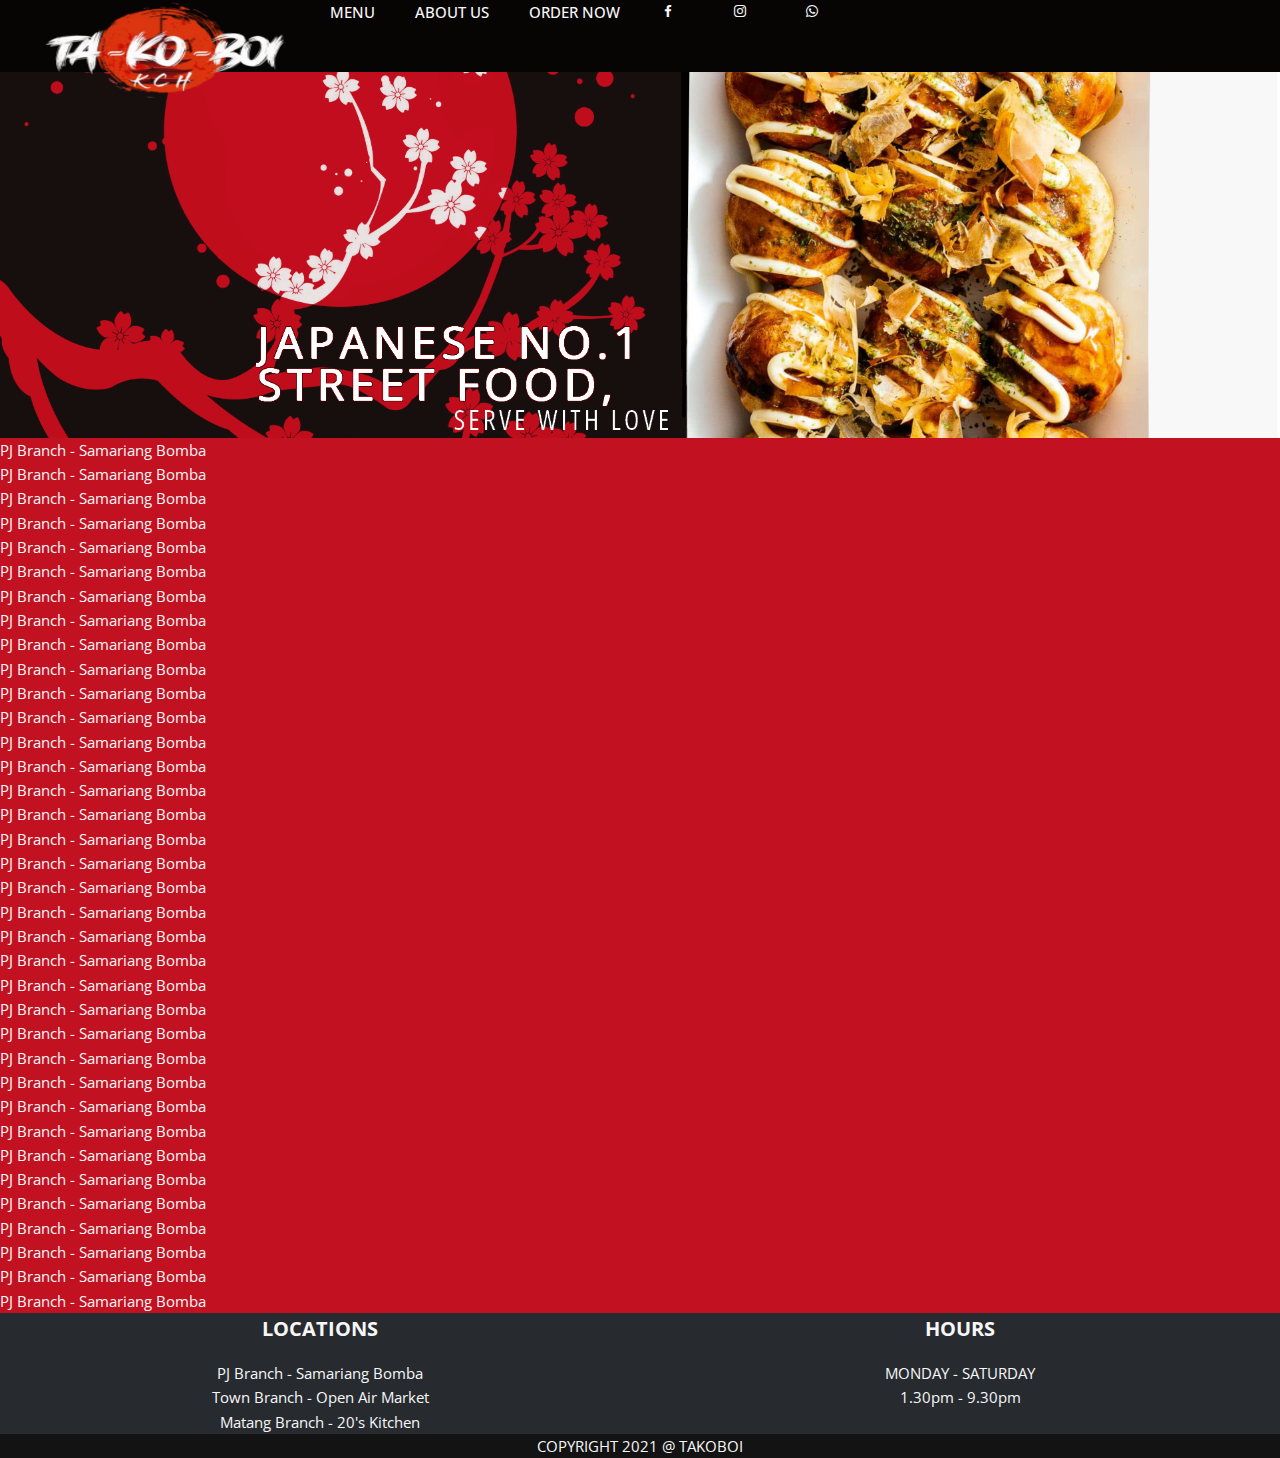
<file: index.html>
<!DOCTYPE html>
<html lang="en">
<!--****************************************************METADATA****************************************************-->
    <head>
        <meta charset="UTF-8">
        <meta name="viewport" content="width=device-width, initial-scale=1.0">

        <!--========== BOX ICONS ==========-->
        <link href='https://cdn.jsdelivr.net/npm/boxicons@2.0.5/css/boxicons.min.css' rel='stylesheet'>

        <!--========== CSS ==========-->
        <link rel="stylesheet" href="assets/css/styles.css">

        <title>TA-KO-BOI KUCHING: JAPANESE NO.1 STREET FOOD</title>
    </head>
	
<!--****************************************************METADATA END****************************************************-->
    <body>


<!--*******************************************HEADER (LINK HERE)****************************************************-->
        <header class="headertb" id="header">
            <nav class="nav bd-container">

                <div class="navmenu" id="nav-menu">
                    <ul class="navlist">
						<li class="navitem">
							<img src="assets/img/nobg.png" style="width:250px; height:100px;">
						</li>
                        <li class="navitem">
							<a href="menu.html" class="navlink">MENU</a>
						</li>
                        <li class="navitem">
							<a href="#about.html" class="navlink">ABOUT US</a>
						</li>
                        <li class="navitem">
							<a href="#order.html" class="navlink">ORDER NOW</a>
						</li>
                        <li class="navitem">
							<a href="https://www.facebook.com/TaKoBoiKCH/" class="navcontact"><i class='bx bxl-facebook'></i></a>
						</li>
                        <li class="navitem">
							<a href="https://www.instagram.com/takoboi.kch/?hl=en" class="navcontact"><i class='bx bxl-instagram'></i></a>
						</li>
                        <li class="navitem">
							<a href="https://wa.me/60168861993" class="navcontact"><i class='bx bxl-whatsapp'></i></a>
						</li>
                    </ul>
                </div>
            </nav>
        </header>


		<section id="header2">
			<div class="containertb bd-container bd-grid">
				<img src="assets/img/head.png" class="header2">
				<!--<div class="text-block" >
					<h2>JAPANESE NO.1 STREET FOOD</h2>
					<p style="text-align: rig;">SERVE WITH LOVE</p>
				</div>-->
			</div>
		</section>
<!--**************************************************** HEADER END ****************************************************-->


<!--++++++++++++++++++++++++++++++++++++++++++++++++++++ CODE HERE ++++++++++++++++++++++++++++++++++++++++++++++++-->
 
				<div class="customer"><p>PJ Branch - Samariang Bomba</p>
						<p>PJ Branch - Samariang Bomba</p>
						<p>PJ Branch - Samariang Bomba</p>
						<p>PJ Branch - Samariang Bomba</p>
						<p>PJ Branch - Samariang Bomba</p>
						<p>PJ Branch - Samariang Bomba</p>
						<p>PJ Branch - Samariang Bomba</p>
						<p>PJ Branch - Samariang Bomba</p>
						<p>PJ Branch - Samariang Bomba</p>
						<p>PJ Branch - Samariang Bomba</p>
						<p>PJ Branch - Samariang Bomba</p>
						<p>PJ Branch - Samariang Bomba</p>
						<p>PJ Branch - Samariang Bomba</p>
						<p>PJ Branch - Samariang Bomba</p>
						<p>PJ Branch - Samariang Bomba</p>
						<p>PJ Branch - Samariang Bomba</p>
						<p>PJ Branch - Samariang Bomba</p>
						<p>PJ Branch - Samariang Bomba</p>
						<p>PJ Branch - Samariang Bomba</p>
						<p>PJ Branch - Samariang Bomba</p>
						<p>PJ Branch - Samariang Bomba</p>
						<p>PJ Branch - Samariang Bomba</p>
						<p>PJ Branch - Samariang Bomba</p>
						<p>PJ Branch - Samariang Bomba</p>
						<p>PJ Branch - Samariang Bomba</p>
						<p>PJ Branch - Samariang Bomba</p>
						<p>PJ Branch - Samariang Bomba</p>
						<p>PJ Branch - Samariang Bomba</p>
						<p>PJ Branch - Samariang Bomba</p>
						<p>PJ Branch - Samariang Bomba</p>
						<p>PJ Branch - Samariang Bomba</p>
						<p>PJ Branch - Samariang Bomba</p>
						<p>PJ Branch - Samariang Bomba</p>
						<p>PJ Branch - Samariang Bomba</p>
						<p>PJ Branch - Samariang Bomba</p>
						<p>PJ Branch - Samariang Bomba</p></div>		
					
<!--++++++++++++++++++++++++++++++++++++++++++++++++++++ END ++++++++++++++++++++++++++++++++++++++++++++++++-->
 <footer class="footer">
           <div class="footercontainer"> 
                <div class="footerone">
                    <h3 class="footertitle">LOCATIONS</h3>
                    <div>
						<p>PJ Branch - Samariang Bomba</p>
						<p>Town Branch - Open Air Market</p>
						<p>Matang Branch - 20's Kitchen</p>
                    </div>
                </div>
               
                 <div class="footertwo">
                      <h3 class="footertitle">HOURS</h3>
                   <div>
						<p>MONDAY - SATURDAY</p>
						<p>1.30pm - 9.30pm</p>
                       <br>
					</div>
                </div>
               
               <div class="copyright">
                   <p> COPYRIGHT 2021 @ TAKOBOI </p>
               </div>
     </div>
 </footer>
    


    </body>
<!--**************************************************** FOOTER ****************************************************-->
       
   

<!--**************************************************** FOOTER END ****************************************************-->

 
</html>
</file>
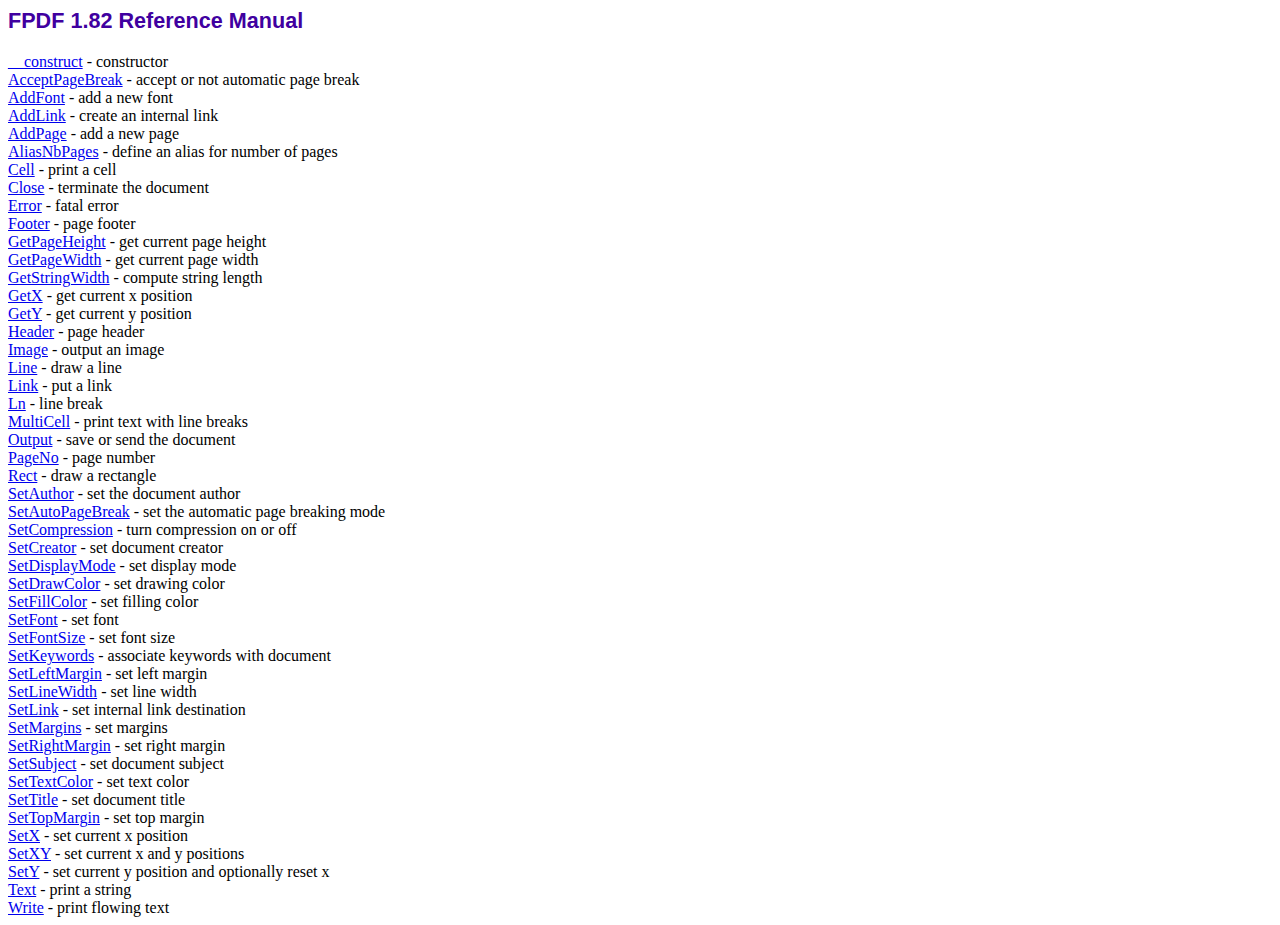
<file: fpd/doc/index.htm>
<!DOCTYPE html PUBLIC "-//W3C//DTD HTML 4.01 Transitional//EN">
<html>
<head>
<meta http-equiv="Content-Type" content="text/html; charset=ISO-8859-1">
<title>FPDF 1.82 Reference Manual</title>
<link type="text/css" rel="stylesheet" href="../fpdf.css">
</head>
<body>
<h1>FPDF 1.82 Reference Manual</h1>
<a href="__construct.htm">__construct</a> - constructor<br>
<a href="acceptpagebreak.htm">AcceptPageBreak</a> - accept or not automatic page break<br>
<a href="addfont.htm">AddFont</a> - add a new font<br>
<a href="addlink.htm">AddLink</a> - create an internal link<br>
<a href="addpage.htm">AddPage</a> - add a new page<br>
<a href="aliasnbpages.htm">AliasNbPages</a> - define an alias for number of pages<br>
<a href="cell.htm">Cell</a> - print a cell<br>
<a href="close.htm">Close</a> - terminate the document<br>
<a href="error.htm">Error</a> - fatal error<br>
<a href="footer.htm">Footer</a> - page footer<br>
<a href="getpageheight.htm">GetPageHeight</a> - get current page height<br>
<a href="getpagewidth.htm">GetPageWidth</a> - get current page width<br>
<a href="getstringwidth.htm">GetStringWidth</a> - compute string length<br>
<a href="getx.htm">GetX</a> - get current x position<br>
<a href="gety.htm">GetY</a> - get current y position<br>
<a href="header.htm">Header</a> - page header<br>
<a href="image.htm">Image</a> - output an image<br>
<a href="line.htm">Line</a> - draw a line<br>
<a href="link.htm">Link</a> - put a link<br>
<a href="ln.htm">Ln</a> - line break<br>
<a href="multicell.htm">MultiCell</a> - print text with line breaks<br>
<a href="output.htm">Output</a> - save or send the document<br>
<a href="pageno.htm">PageNo</a> - page number<br>
<a href="rect.htm">Rect</a> - draw a rectangle<br>
<a href="setauthor.htm">SetAuthor</a> - set the document author<br>
<a href="setautopagebreak.htm">SetAutoPageBreak</a> - set the automatic page breaking mode<br>
<a href="setcompression.htm">SetCompression</a> - turn compression on or off<br>
<a href="setcreator.htm">SetCreator</a> - set document creator<br>
<a href="setdisplaymode.htm">SetDisplayMode</a> - set display mode<br>
<a href="setdrawcolor.htm">SetDrawColor</a> - set drawing color<br>
<a href="setfillcolor.htm">SetFillColor</a> - set filling color<br>
<a href="setfont.htm">SetFont</a> - set font<br>
<a href="setfontsize.htm">SetFontSize</a> - set font size<br>
<a href="setkeywords.htm">SetKeywords</a> - associate keywords with document<br>
<a href="setleftmargin.htm">SetLeftMargin</a> - set left margin<br>
<a href="setlinewidth.htm">SetLineWidth</a> - set line width<br>
<a href="setlink.htm">SetLink</a> - set internal link destination<br>
<a href="setmargins.htm">SetMargins</a> - set margins<br>
<a href="setrightmargin.htm">SetRightMargin</a> - set right margin<br>
<a href="setsubject.htm">SetSubject</a> - set document subject<br>
<a href="settextcolor.htm">SetTextColor</a> - set text color<br>
<a href="settitle.htm">SetTitle</a> - set document title<br>
<a href="settopmargin.htm">SetTopMargin</a> - set top margin<br>
<a href="setx.htm">SetX</a> - set current x position<br>
<a href="setxy.htm">SetXY</a> - set current x and y positions<br>
<a href="sety.htm">SetY</a> - set current y position and optionally reset x<br>
<a href="text.htm">Text</a> - print a string<br>
<a href="write.htm">Write</a> - print flowing text<br>
</body>
</html>
</file>
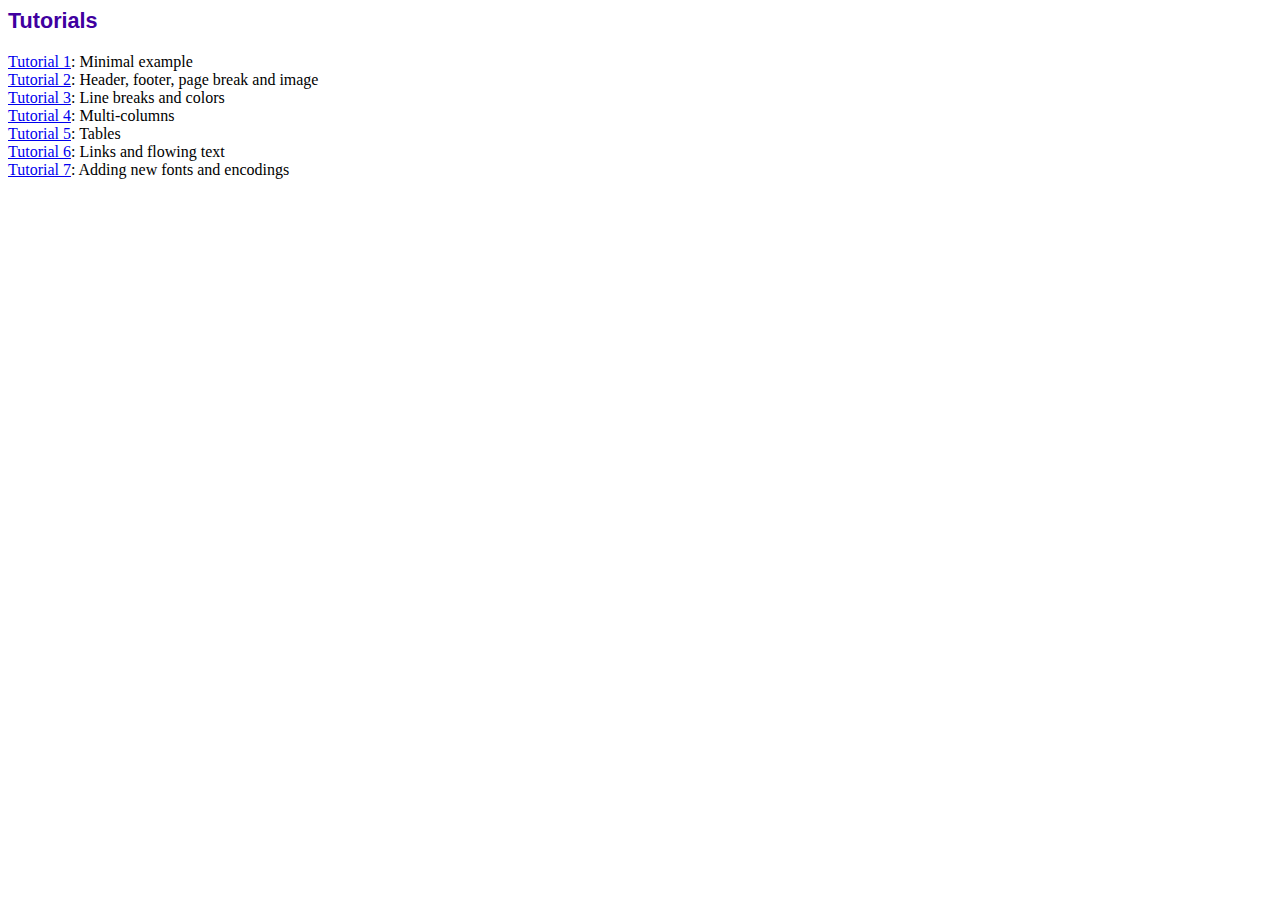
<file: fpd/tutorial/index.htm>
<!DOCTYPE html PUBLIC "-//W3C//DTD HTML 4.01 Transitional//EN">
<html>
<head>
<meta http-equiv="Content-Type" content="text/html; charset=ISO-8859-1">
<title>Tutorials</title>
<link type="text/css" rel="stylesheet" href="../fpdf.css">
</head>
<body>
<h1>Tutorials</h1>
<ul style="list-style-type:none; margin-left:0; padding-left:0">
<li><a href="tuto1.htm">Tutorial 1</a>: Minimal example</li>
<li><a href="tuto2.htm">Tutorial 2</a>: Header, footer, page break and image</li>
<li><a href="tuto3.htm">Tutorial 3</a>: Line breaks and colors</li>
<li><a href="tuto4.htm">Tutorial 4</a>: Multi-columns</li>
<li><a href="tuto5.htm">Tutorial 5</a>: Tables</li>
<li><a href="tuto6.htm">Tutorial 6</a>: Links and flowing text</li>
<li><a href="tuto7.htm">Tutorial 7</a>: Adding new fonts and encodings</li>
</ul>
</body>
</html>
</file>
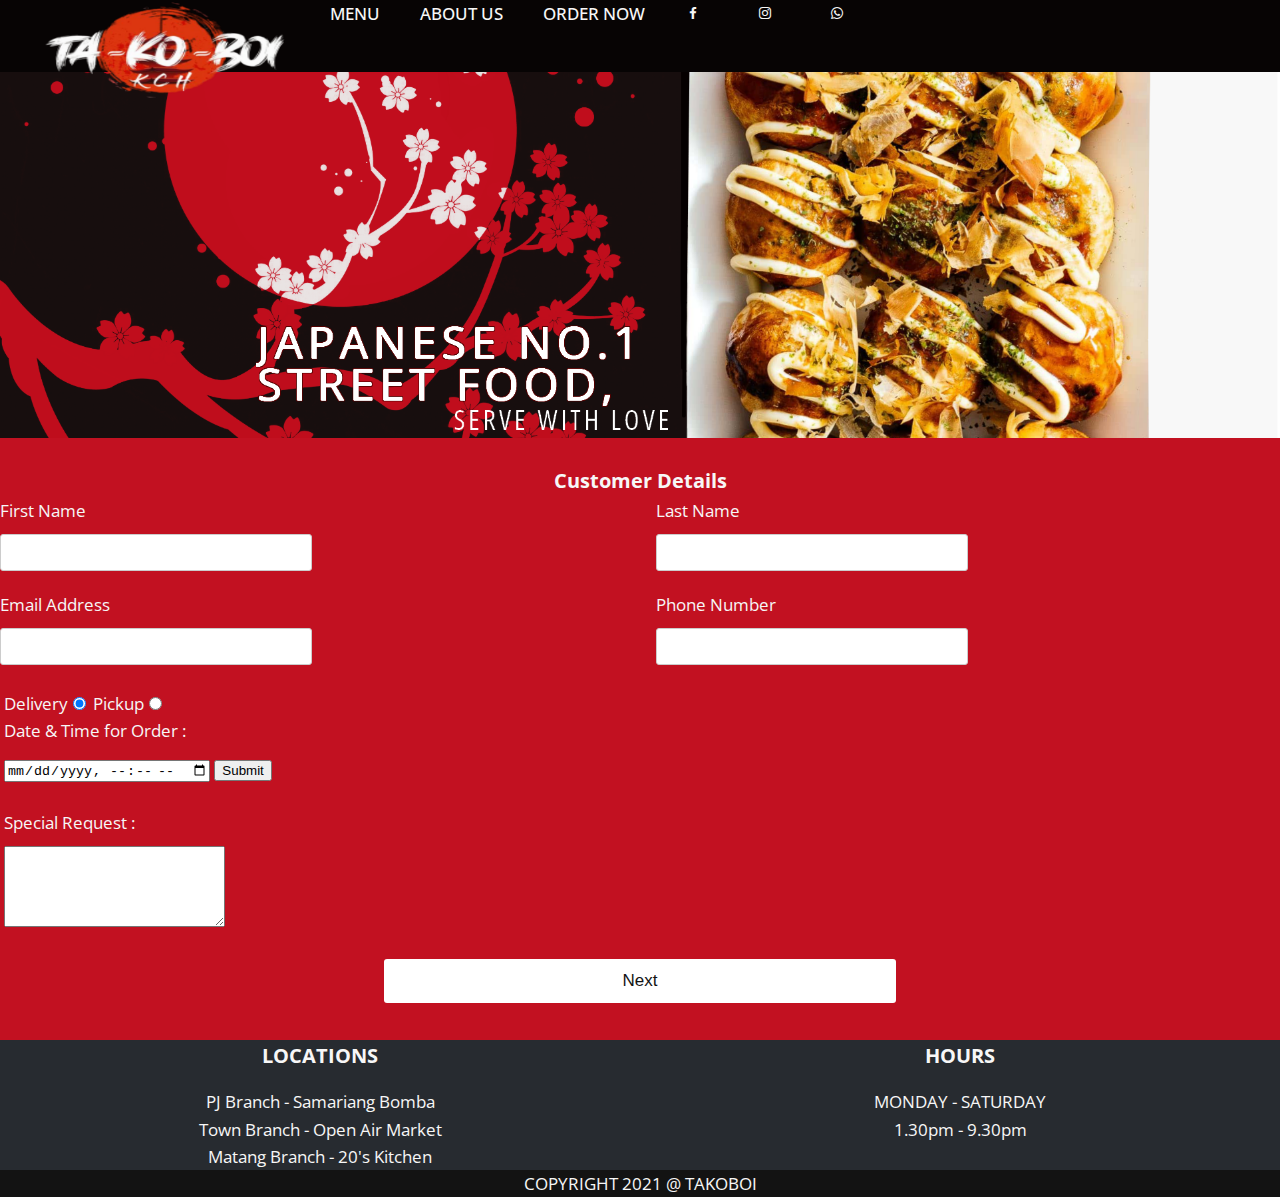
<file: test.html>
<!DOCTYPE html>
<html lang="en">
<!--****************************************************METADATA****************************************************-->
    <head>
        <meta charset="UTF-8">
        <meta name="viewport" content="width=device-width, initial-scale=1.0">
   <script type="text/javascript" src="js/jquery-3.6.0.min.js"></script>
        <script type="text/javascript">
        $(document).ready(function() {
    $("div.desc").hide();
    $("input[name$='ordertype']").click(function() {
        var test = $(this).val();
        $("div.desc").hide();
        $("#" + test).show();
    });
});
        </script>
        <!--========== BOX ICONS ==========-->
        <link href='https://cdn.jsdelivr.net/npm/boxicons@2.0.5/css/boxicons.min.css' rel='stylesheet'>

        <!--========== CSS ==========-->
        <link rel="stylesheet" href="assets/css/styles.css">
<link rel="stylesheet" href="assets/css/custdetails.css">
        <title>TA-KO-BOI KUCHING: JAPANESE NO.1 STREET FOOD</title>
    </head>
	
<!--****************************************************METADATA END****************************************************-->
    <body>


<!--*******************************************HEADER (LINK HERE)****************************************************-->
        <header class="headertb" id="header">
            <nav class="nav bd-container">

                <div class="navmenu" id="nav-menu">
                    <ul class="navlist">
						<li class="navitem">
							<img src="assets/img/nobg.png" style="width:250px; height:100px;">
						</li>
                        <li class="navitem">
							<a href="menu.html" class="navlink">MENU</a>
						</li>
                        <li class="navitem">
							<a href="#about.html" class="navlink">ABOUT US</a>
						</li>
                        <li class="navitem">
							<a href="#order.html" class="navlink">ORDER NOW</a>
						</li>
                        <li class="navitem">
							<a href="https://www.facebook.com/TaKoBoiKCH/" class="navcontact"><i class='bx bxl-facebook'></i></a>
						</li>
                        <li class="navitem">
							<a href="https://www.instagram.com/takoboi.kch/?hl=en" class="navcontact"><i class='bx bxl-instagram'></i></a>
						</li>
                        <li class="navitem">
							<a href="https://wa.me/60168861993" class="navcontact"><i class='bx bxl-whatsapp'></i></a>
						</li>
                    </ul>
                </div>
            </nav>
        </header>


		<section id="header2">
			<div class="containertb bd-container bd-grid">
				<img src="assets/img/head.png" class="header2">
				<!--<div class="text-block" >
					<h2>JAPANESE NO.1 STREET FOOD</h2>
					<p style="text-align: rig;">SERVE WITH LOVE</p>
				</div>-->
			</div>
		</section>
<!--**************************************************** HEADER END ****************************************************-->


<!--++++++++++++++++++++++++++++++++++++++++++++++++++++ CODE HERE ++++++++++++++++++++++++++++++++++++++++++++++++-->
 
				
                    <p style="color:#C21121">/////////////////////////////////////////////////////////////</p>
        <div class="row">
  <div class="col-75">
    <div class="container">
      <form action="#" id="custdetails">

          <div class="row">
              <div class="col-50">
              <h3 style="text-align:center;">Customer Details</h3>
           <div class="row">
              <div class="col-50">
                <label>First Name</label>
                <input type="text" id="CustFName" name="CustFName">
              </div>
              <div class="col-50">
                <label>Last Name</label>
                <input type="text" id="CustLName" name="CustLName">
              </div>
             </div>
            <div class="row">
              <div class="col-50">
                <label>Email Address</label>
                <input type="text" id="CustEmail" name="CustEmail">
              </div>
              <div class="col-50">
                <label>Phone Number</label>
                <input type="text" id="CustPhNo" name="CustPhNo">
              </div>
            </div>
            <div class="row">
                <div id="myRadioGroup">
              Delivery<input type="radio" name="ordertype" checked="checked" value="deliveryDiv"/>
             Pickup<input type="radio" name="ordertype" value="pickupDiv" />
             <div id="pickupDiv" class="desc">
             <label>Nearest Pickup Location : </label>
            <select>
                <option> PJ Branch- Samariang Bomba</option>
                <option> Town Branch- Open Air Market</option>
                <option> Matang Branch - 20's Kitchen</option>
            </select>
        <br>
             </div>
                <div id="deliveryDiv" class="desc">
                <label> Delivery Address : </label>
                <input type="text" id="address" name="address">
              </div>
        <br>
        <div>
       <label for="datetime">Date & Time for Order :</label>
       <input type="datetime-local" id="datetime" name="datetime">
       <input type="submit" value="Submit"> 
        </div>
        <br>
        <div>
        <label> Special Request : </label>
        <textarea rows='5' cols="25" name="comment" form="custdetails">
        </textarea>
        </div>
        
        
              </div>    
            </div>
        <div class="wrapper">
          <input type="submit" value="Next" class="btn">
        </div>
              </div>
            </div>
        
      </form>
    </div>
  </div>
</div>
         <p style="color:#C21121">/////////////////////////////////////////////////////////////</p>
		
					
<!--++++++++++++++++++++++++++++++++++++++++++++++++++++ END ++++++++++++++++++++++++++++++++++++++++++++++++-->
 <footer class="footer">
           <div class="footercontainer"> 
                <div class="footerone">
                    <h3 class="footertitle">LOCATIONS</h3>
                    <div>
						<p>PJ Branch - Samariang Bomba</p>
						<p>Town Branch - Open Air Market</p>
						<p>Matang Branch - 20's Kitchen</p>
                    </div>
                </div>
               
                 <div class="footertwo">
                      <h3 class="footertitle">HOURS</h3>
                   <div>
						<p>MONDAY - SATURDAY</p>
						<p>1.30pm - 9.30pm</p>
                       <br>
					</div>
                </div>
               
               <div class="copyright">
                   <p> COPYRIGHT 2021 @ TAKOBOI </p>
               </div>
     </div>
 </footer>
    


    </body>
<!--**************************************************** FOOTER ****************************************************-->
       
   

<!--**************************************************** FOOTER END ****************************************************-->

 
</html>
</file>
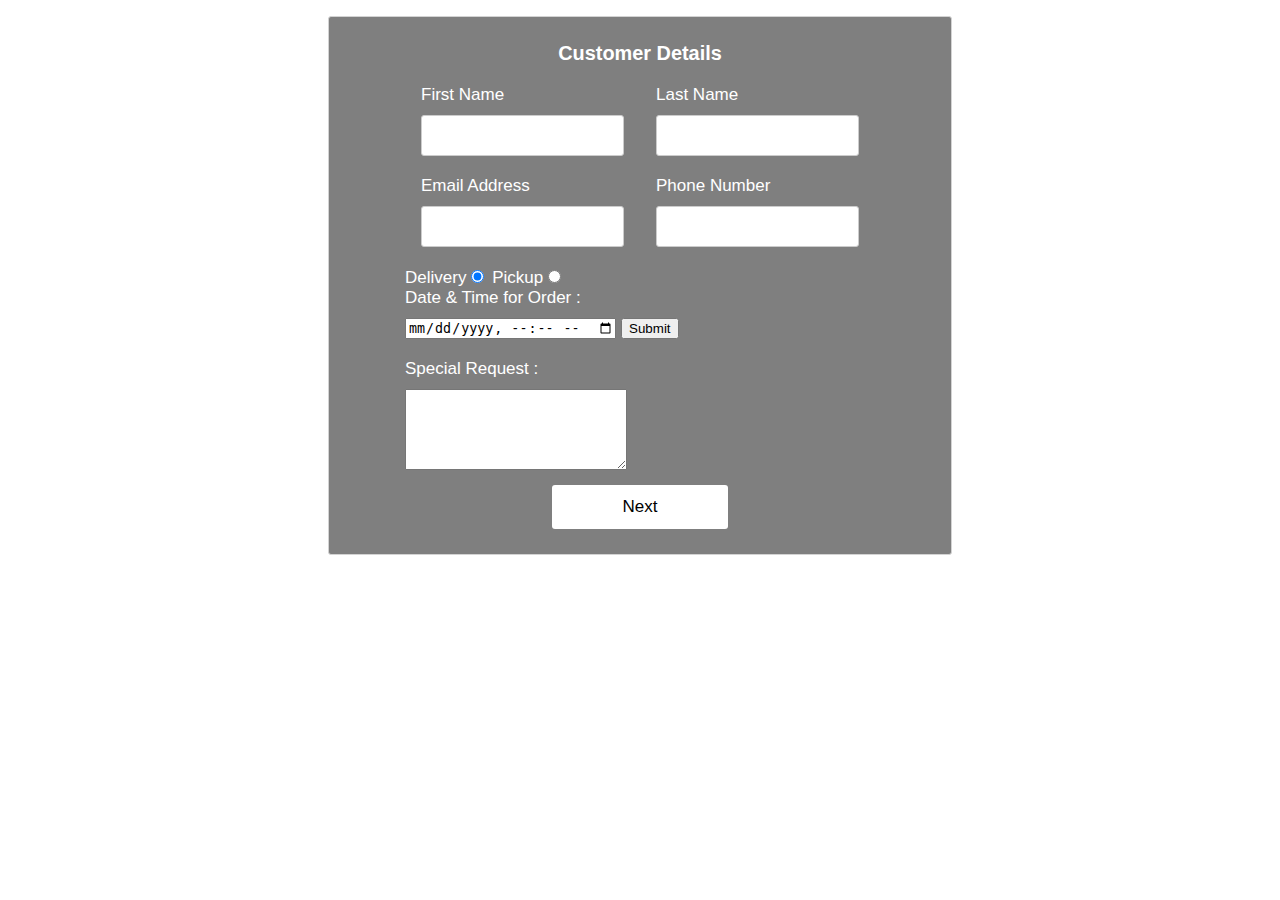
<file: test2.html>
<!DOCTYPE html>
<html>
    <head>
        <script type="text/javascript" src="js/jquery-3.6.0.min.js"></script>
        <script type="text/javascript">
        $(document).ready(function() {
    $("div.desc").hide();
    $("input[name$='ordertype']").click(function() {
        var test = $(this).val();
        $("div.desc").hide();
        $("#" + test).show();
    });
});
        </script>
        <style>
body {
  font-family: Arial;
  font-size: 17px;
  padding: 8px;
}

* {
  box-sizing: border-box;
}

.row {
  display: -ms-flexbox; /* IE10 */
  display: flex;
  -ms-flex-wrap: wrap; /* IE10 */
  flex-wrap: wrap;
  margin: 0 -16px;
  
}

.col-25 {
  -ms-flex: 25%; /* IE10 */
  flex: 25%;
}

.col-50 {
  -ms-flex: 50%; /* IE10 */
  flex: 50%;
}

.col-75 {
  -ms-flex: 75%; /* IE10 */
  flex: 75%;
}

.col-25,
.col-50,
.col-75 {
  padding: 0 16px;
}

.container {
  background: rgba(0, 0, 0, 0.5);;
  padding: 5px 20px 15px 20px;
  border: 1px solid lightgrey;
  border-radius: 3px;
  width: 50%;
  display: flex;
justify-content: center;
margin: auto;
    color: white;

}
            
#myradiogroup{
    margin: auto;
            }

input[type=text] {
  width: 100%;
  margin-bottom: 20px;
  padding: 12px;
  border: 1px solid #ccc;
  border-radius: 3px;
}

label {
  margin-bottom: 10px;
  display: block;
}

.icon-container {
  margin-bottom: 20px;
  padding: 7px 0;
  font-size: 24px;
}

 
 .wrapper {
text-align: center;
}         
            

.btn {
  background-color: white;
  color: black;
  padding: 12px;
  margin: 10px 0;
  border: none;
  width: 40%;
  border-radius: 3px;
  cursor: pointer;
  font-size: 17px;
}

.btn:hover {
  background-color: #C21121;
}

a {
  color: #2196F3;
}

hr {
  border: 1px solid lightgrey;
}

span.price {
  float: right;
  color: grey;
}

/* Responsive layout - when the screen is less than 800px wide, make the two columns stack on top of each other instead of next to each other (also change the direction - make the "cart" column go on top) */
@media (max-width: 800px) {
  .row {
    flex-direction: column-reverse;
  }
  .col-25 {
    margin-bottom: 20px;
  }
}
</style>
    </head>
<body>
<div class="row">
  <div class="col-75">
    <div class="container">
      <form action="#" id="custdetails">

        <div class="row">
          <div class="col-50">
              <h3 style="text-align:center;">Customer Details</h3>

            <div class="row">
              <div class="col-50">
                <label>First Name</label>
                <input type="text" id="CustFName" name="CustFName">
              </div>
              <div class="col-50">
                <label>Last Name</label>
                <input type="text" id="CustLName" name="CustLName">
              </div>
            </div>
                <div class="row">
              <div class="col-50">
                <label>Email Address</label>
                <input type="text" id="CustEmail" name="CustEmail">
              </div>
              <div class="col-50">
                <label>Phone Number</label>
                <input type="text" id="CustPhNo" name="CustPhNo">
              </div>
            </div>
              <div class="row">
                  <div id="myRadioGroup">

    Delivery<input type="radio" name="ordertype" checked="checked" value="deliveryDiv"  />

    Pickup<input type="radio" name="ordertype" value="pickupDiv" />

    <div id="pickupDiv" class="desc">
             <label>Nearest Pickup Location : </label>
                <select>
                  <option> PJ Branch- Samariang Bomba</option>
                   <option> Town Branch- Open Air Market</option>
                   <option> Matang Branch - 20's Kitchen</option>
                  </select>
        <br>
     </div>
    <div id="deliveryDiv" class="desc">
        <label> Delivery Address : </label>
        <input type="text" id="address" name="address">
        
    </div>
        <br>
        <div>
       
            <label for="datetime">Date & Time for Order :</label>
  <input type="datetime-local" id="datetime" name="datetime">
  <input type="submit" value="Submit"> 
            
        </div>
                    <br>
        <div><label> Special Request : </label>
        <textarea rows='5' cols="25" name="comment" form="custdetails">
        
        </textarea></div>
        
        
</div>    
            </div>
        
        <div class="wrapper">
          <input type="submit" value="Next" class="btn">
          </div>
              </div>
            </div>
        
      </form>
    </div>
  </div>
</div>
    
</body>
</html>
</file>
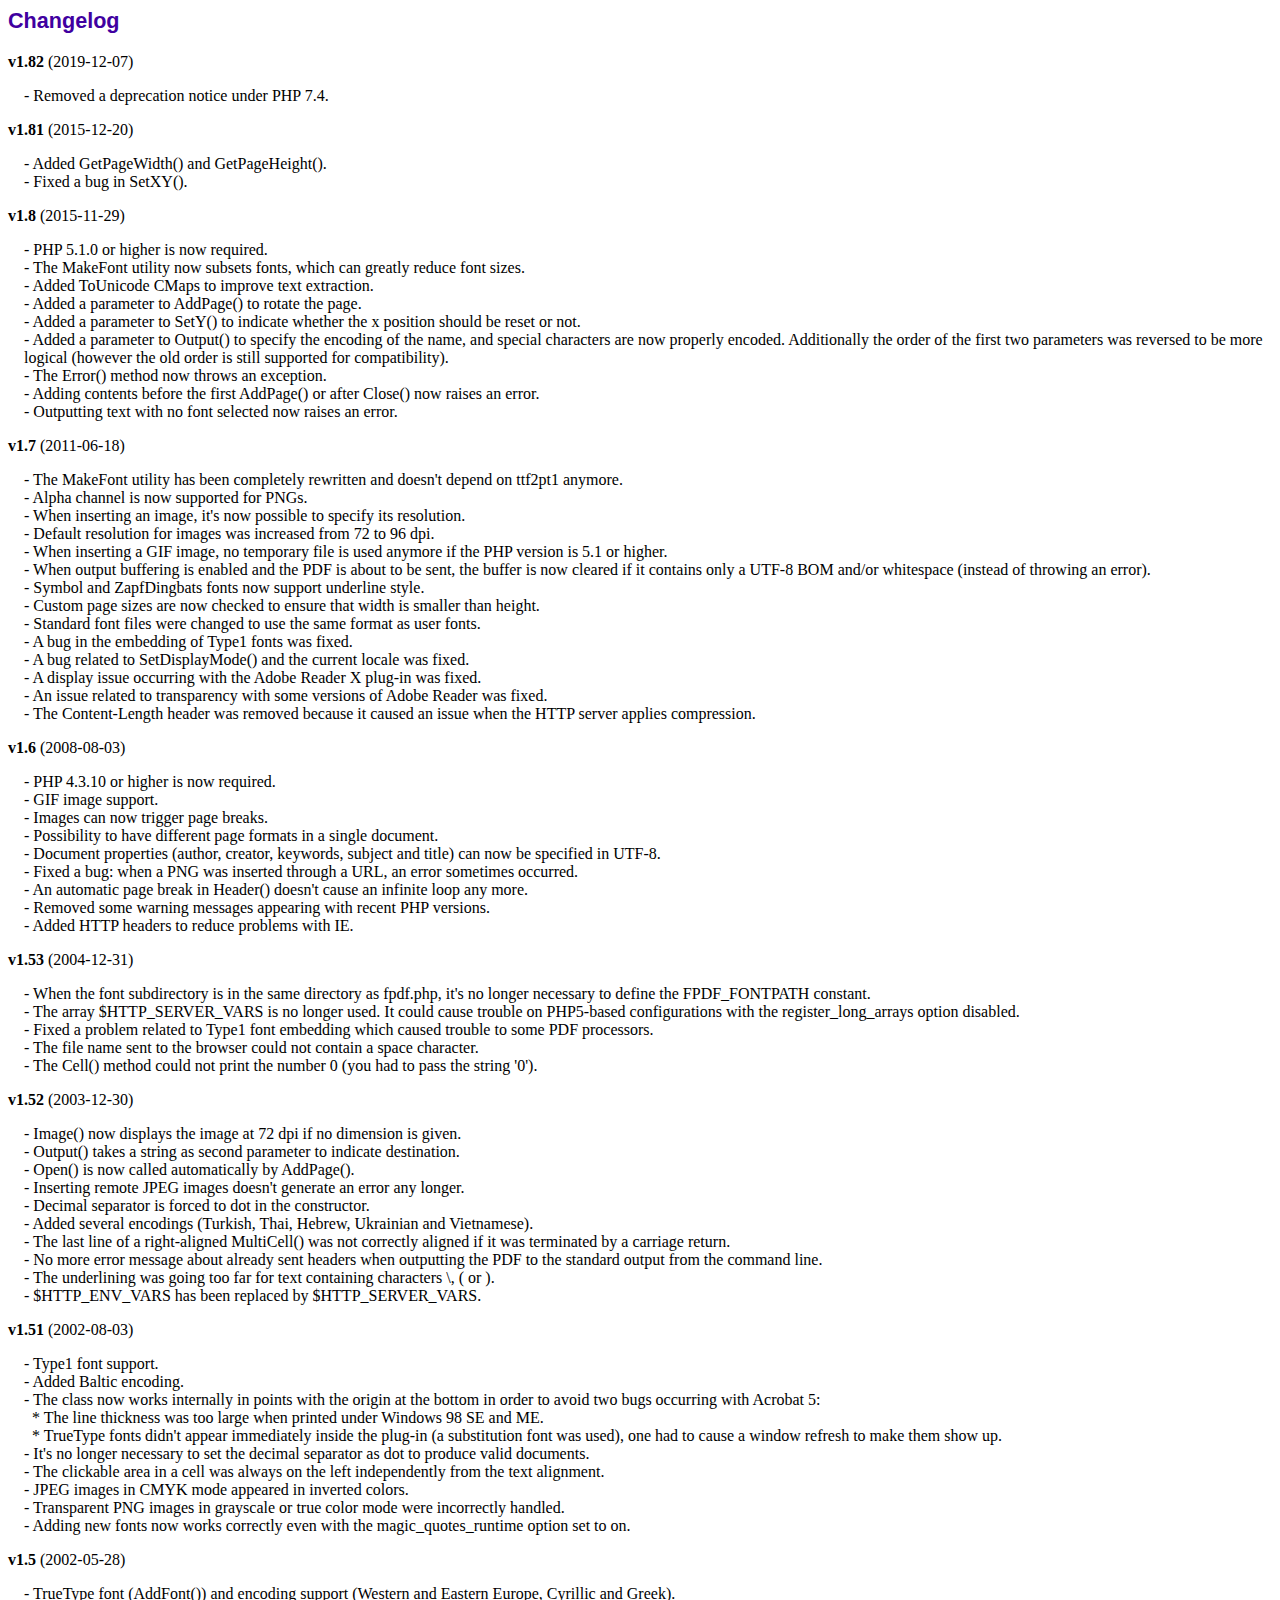
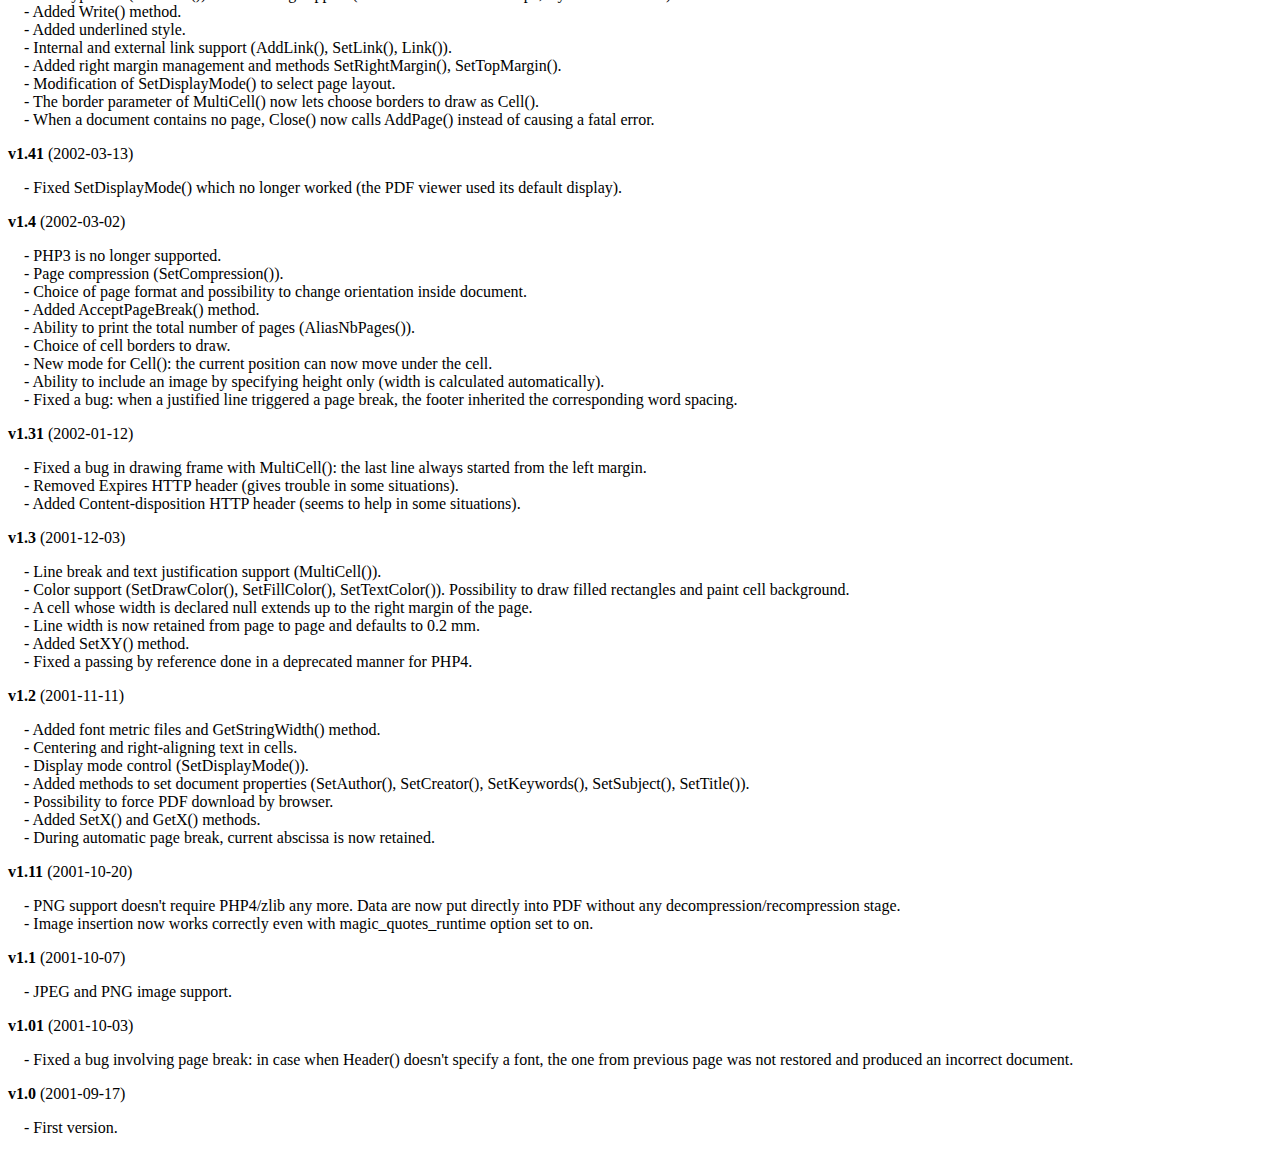
<file: fpd/changelog.htm>
<!DOCTYPE html PUBLIC "-//W3C//DTD HTML 4.01 Transitional//EN">
<html>
<head>
<meta http-equiv="Content-Type" content="text/html; charset=ISO-8859-1">
<title>Changelog</title>
<link type="text/css" rel="stylesheet" href="fpdf.css">
<style type="text/css">
dd {margin:1em 0 1em 1em}
</style>
</head>
<body>
<h1>Changelog</h1>
<dl>
<dt><strong>v1.82</strong> (2019-12-07)</dt>
<dd>
- Removed a deprecation notice under PHP 7.4.<br>
</dd>
<dt><strong>v1.81</strong> (2015-12-20)</dt>
<dd>
- Added GetPageWidth() and GetPageHeight().<br>
- Fixed a bug in SetXY().<br>
</dd>
<dt><strong>v1.8</strong> (2015-11-29)</dt>
<dd>
- PHP 5.1.0 or higher is now required.<br>
- The MakeFont utility now subsets fonts, which can greatly reduce font sizes.<br>
- Added ToUnicode CMaps to improve text extraction.<br>
- Added a parameter to AddPage() to rotate the page.<br>
- Added a parameter to SetY() to indicate whether the x position should be reset or not.<br>
- Added a parameter to Output() to specify the encoding of the name, and special characters are now properly encoded. Additionally the order of the first two parameters was reversed to be more logical (however the old order is still supported for compatibility).<br>
- The Error() method now throws an exception.<br>
- Adding contents before the first AddPage() or after Close() now raises an error.<br>
- Outputting text with no font selected now raises an error.<br>
</dd>
<dt><strong>v1.7</strong> (2011-06-18)</dt>
<dd>
- The MakeFont utility has been completely rewritten and doesn't depend on ttf2pt1 anymore.<br>
- Alpha channel is now supported for PNGs.<br>
- When inserting an image, it's now possible to specify its resolution.<br>
- Default resolution for images was increased from 72 to 96 dpi.<br>
- When inserting a GIF image, no temporary file is used anymore if the PHP version is 5.1 or higher.<br>
- When output buffering is enabled and the PDF is about to be sent, the buffer is now cleared if it contains only a UTF-8 BOM and/or whitespace (instead of throwing an error).<br>
- Symbol and ZapfDingbats fonts now support underline style.<br>
- Custom page sizes are now checked to ensure that width is smaller than height.<br>
- Standard font files were changed to use the same format as user fonts.<br>
- A bug in the embedding of Type1 fonts was fixed.<br>
- A bug related to SetDisplayMode() and the current locale was fixed.<br>
- A display issue occurring with the Adobe Reader X plug-in was fixed.<br>
- An issue related to transparency with some versions of Adobe Reader was fixed.<br>
- The Content-Length header was removed because it caused an issue when the HTTP server applies compression.<br>
</dd>
<dt><strong>v1.6</strong> (2008-08-03)</dt>
<dd>
- PHP 4.3.10 or higher is now required.<br>
- GIF image support.<br>
- Images can now trigger page breaks.<br>
- Possibility to have different page formats in a single document.<br>
- Document properties (author, creator, keywords, subject and title) can now be specified in UTF-8.<br>
- Fixed a bug: when a PNG was inserted through a URL, an error sometimes occurred.<br>
- An automatic page break in Header() doesn't cause an infinite loop any more.<br>
- Removed some warning messages appearing with recent PHP versions.<br>
- Added HTTP headers to reduce problems with IE.<br>
</dd>
<dt><strong>v1.53</strong> (2004-12-31)</dt>
<dd>
- When the font subdirectory is in the same directory as fpdf.php, it's no longer necessary to define the FPDF_FONTPATH constant.<br>
- The array $HTTP_SERVER_VARS is no longer used. It could cause trouble on PHP5-based configurations with the register_long_arrays option disabled.<br>
- Fixed a problem related to Type1 font embedding which caused trouble to some PDF processors.<br>
- The file name sent to the browser could not contain a space character.<br>
- The Cell() method could not print the number 0 (you had to pass the string '0').<br>
</dd>
<dt><strong>v1.52</strong> (2003-12-30)</dt>
<dd>
- Image() now displays the image at 72 dpi if no dimension is given.<br>
- Output() takes a string as second parameter to indicate destination.<br>
- Open() is now called automatically by AddPage().<br>
- Inserting remote JPEG images doesn't generate an error any longer.<br>
- Decimal separator is forced to dot in the constructor.<br>
- Added several encodings (Turkish, Thai, Hebrew, Ukrainian and Vietnamese).<br>
- The last line of a right-aligned MultiCell() was not correctly aligned if it was terminated by a carriage return.<br>
- No more error message about already sent headers when outputting the PDF to the standard output from the command line.<br>
- The underlining was going too far for text containing characters \, ( or ).<br>
- $HTTP_ENV_VARS has been replaced by $HTTP_SERVER_VARS.<br>
</dd>
<dt><strong>v1.51</strong> (2002-08-03)</dt>
<dd>
- Type1 font support.<br>
- Added Baltic encoding.<br>
- The class now works internally in points with the origin at the bottom in order to avoid two bugs occurring with Acrobat 5:<br>&nbsp;&nbsp;* The line thickness was too large when printed under Windows 98 SE and ME.<br>&nbsp;&nbsp;* TrueType fonts didn't appear immediately inside the plug-in (a substitution font was used), one had to cause a window refresh to make them show up.<br>
- It's no longer necessary to set the decimal separator as dot to produce valid documents.<br>
- The clickable area in a cell was always on the left independently from the text alignment.<br>
- JPEG images in CMYK mode appeared in inverted colors.<br>
- Transparent PNG images in grayscale or true color mode were incorrectly handled.<br>
- Adding new fonts now works correctly even with the magic_quotes_runtime option set to on.<br>
</dd>
<dt><strong>v1.5</strong> (2002-05-28)</dt>
<dd>
- TrueType font (AddFont()) and encoding support (Western and Eastern Europe, Cyrillic and Greek).<br>
- Added Write() method.<br>
- Added underlined style.<br>
- Internal and external link support (AddLink(), SetLink(), Link()).<br>
- Added right margin management and methods SetRightMargin(), SetTopMargin().<br>
- Modification of SetDisplayMode() to select page layout.<br>
- The border parameter of MultiCell() now lets choose borders to draw as Cell().<br>
- When a document contains no page, Close() now calls AddPage() instead of causing a fatal error.<br>
</dd>
<dt><strong>v1.41</strong> (2002-03-13)</dt>
<dd>
- Fixed SetDisplayMode() which no longer worked (the PDF viewer used its default display).<br>
</dd>
<dt><strong>v1.4</strong> (2002-03-02)</dt>
<dd>
- PHP3 is no longer supported.<br>
- Page compression (SetCompression()).<br>
- Choice of page format and possibility to change orientation inside document.<br>
- Added AcceptPageBreak() method.<br>
- Ability to print the total number of pages (AliasNbPages()).<br>
- Choice of cell borders to draw.<br>
- New mode for Cell(): the current position can now move under the cell.<br>
- Ability to include an image by specifying height only (width is calculated automatically).<br>
- Fixed a bug: when a justified line triggered a page break, the footer inherited the corresponding word spacing.<br>
</dd>
<dt><strong>v1.31</strong> (2002-01-12)</dt>
<dd>
- Fixed a bug in drawing frame with MultiCell(): the last line always started from the left margin.<br>
- Removed Expires HTTP header (gives trouble in some situations).<br>
- Added Content-disposition HTTP header (seems to help in some situations).<br>
</dd>
<dt><strong>v1.3</strong> (2001-12-03)</dt>
<dd>
- Line break and text justification support (MultiCell()).<br>
- Color support (SetDrawColor(), SetFillColor(), SetTextColor()). Possibility to draw filled rectangles and paint cell background.<br>
- A cell whose width is declared null extends up to the right margin of the page.<br>
- Line width is now retained from page to page and defaults to 0.2 mm.<br>
- Added SetXY() method.<br>
- Fixed a passing by reference done in a deprecated manner for PHP4.<br>
</dd>
<dt><strong>v1.2</strong> (2001-11-11)</dt>
<dd>
- Added font metric files and GetStringWidth() method.<br>
- Centering and right-aligning text in cells.<br>
- Display mode control (SetDisplayMode()).<br>
- Added methods to set document properties (SetAuthor(), SetCreator(), SetKeywords(), SetSubject(), SetTitle()).<br>
- Possibility to force PDF download by browser.<br>
- Added SetX() and GetX() methods.<br>
- During automatic page break, current abscissa is now retained.<br>
</dd>
<dt><strong>v1.11</strong> (2001-10-20)</dt>
<dd>
- PNG support doesn't require PHP4/zlib any more. Data are now put directly into PDF without any decompression/recompression stage.<br>
- Image insertion now works correctly even with magic_quotes_runtime option set to on.<br>
</dd>
<dt><strong>v1.1</strong> (2001-10-07)</dt>
<dd>
- JPEG and PNG image support.<br>
</dd>
<dt><strong>v1.01</strong> (2001-10-03)</dt>
<dd>
- Fixed a bug involving page break: in case when Header() doesn't specify a font, the one from previous page was not restored and produced an incorrect document.<br>
</dd>
<dt><strong>v1.0</strong> (2001-09-17)</dt>
<dd>
- First version.<br>
</dd>
</dl>
</body>
</html>
</file>
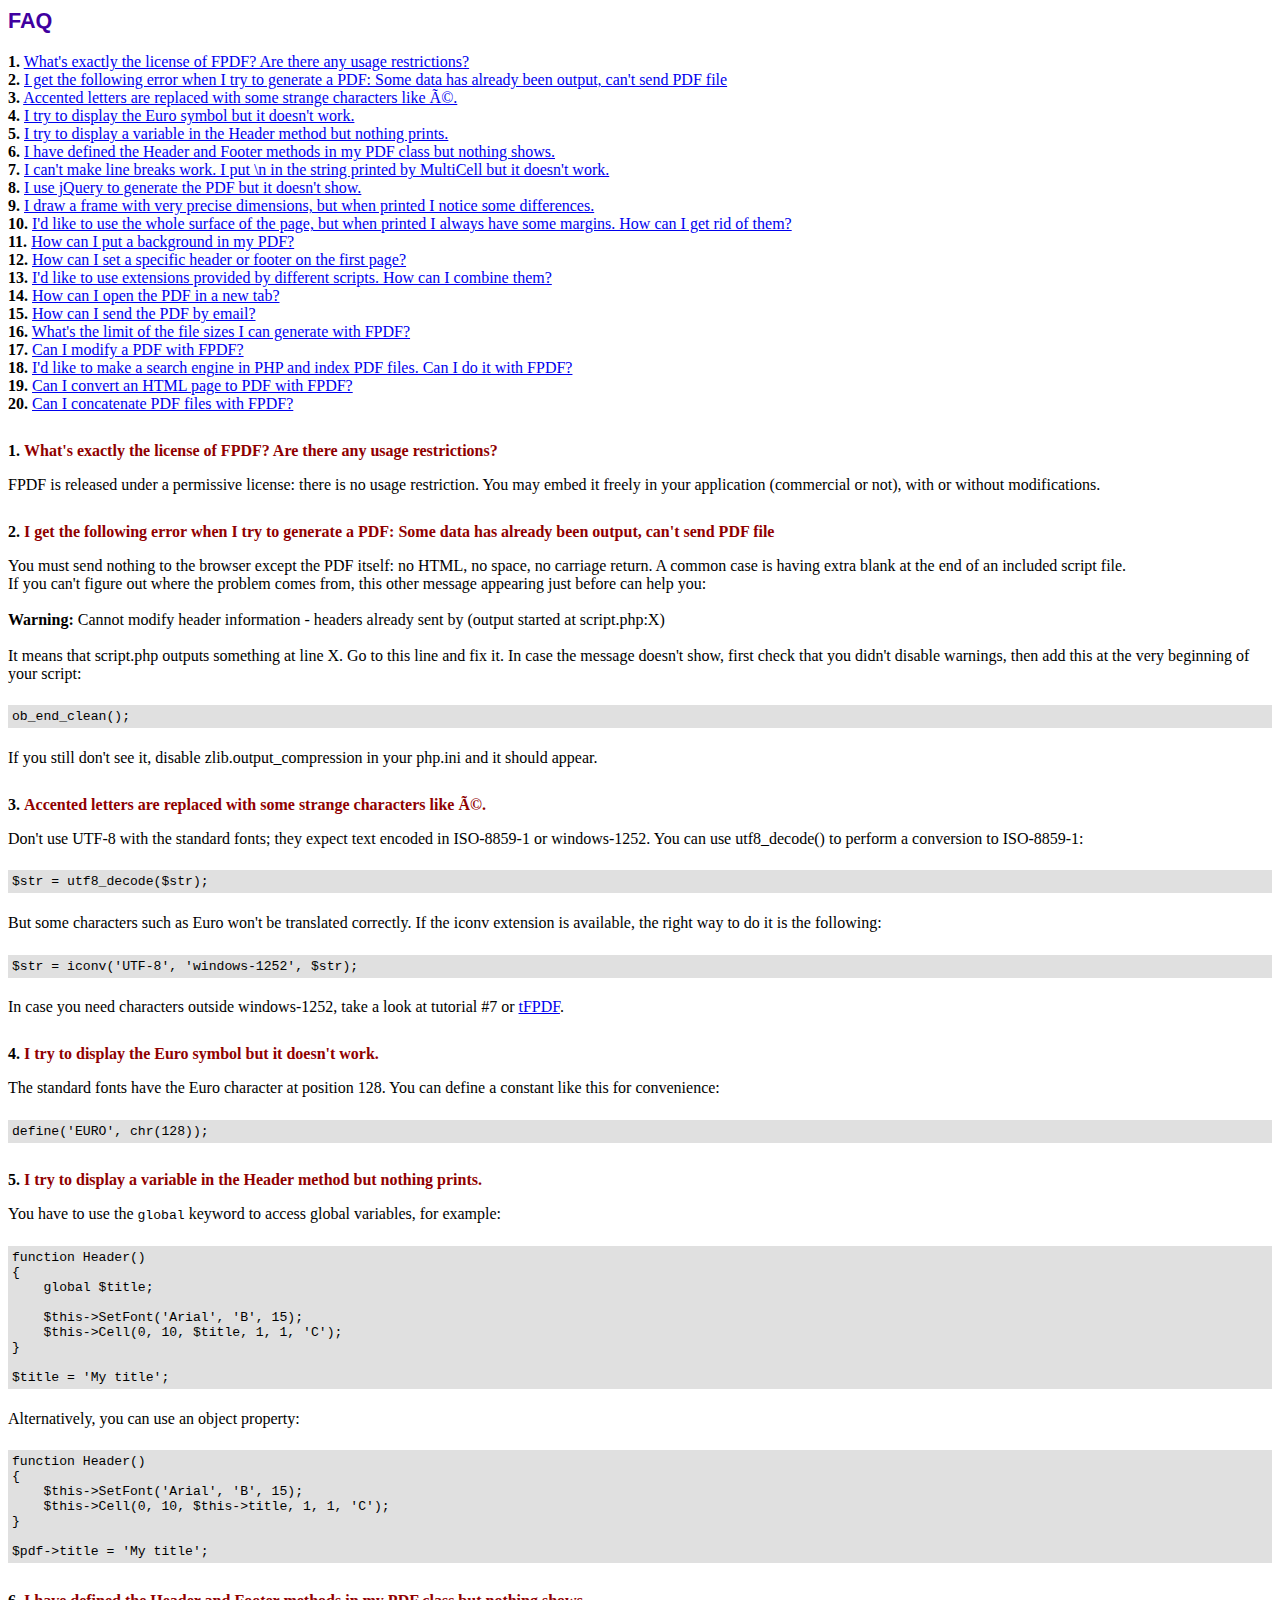
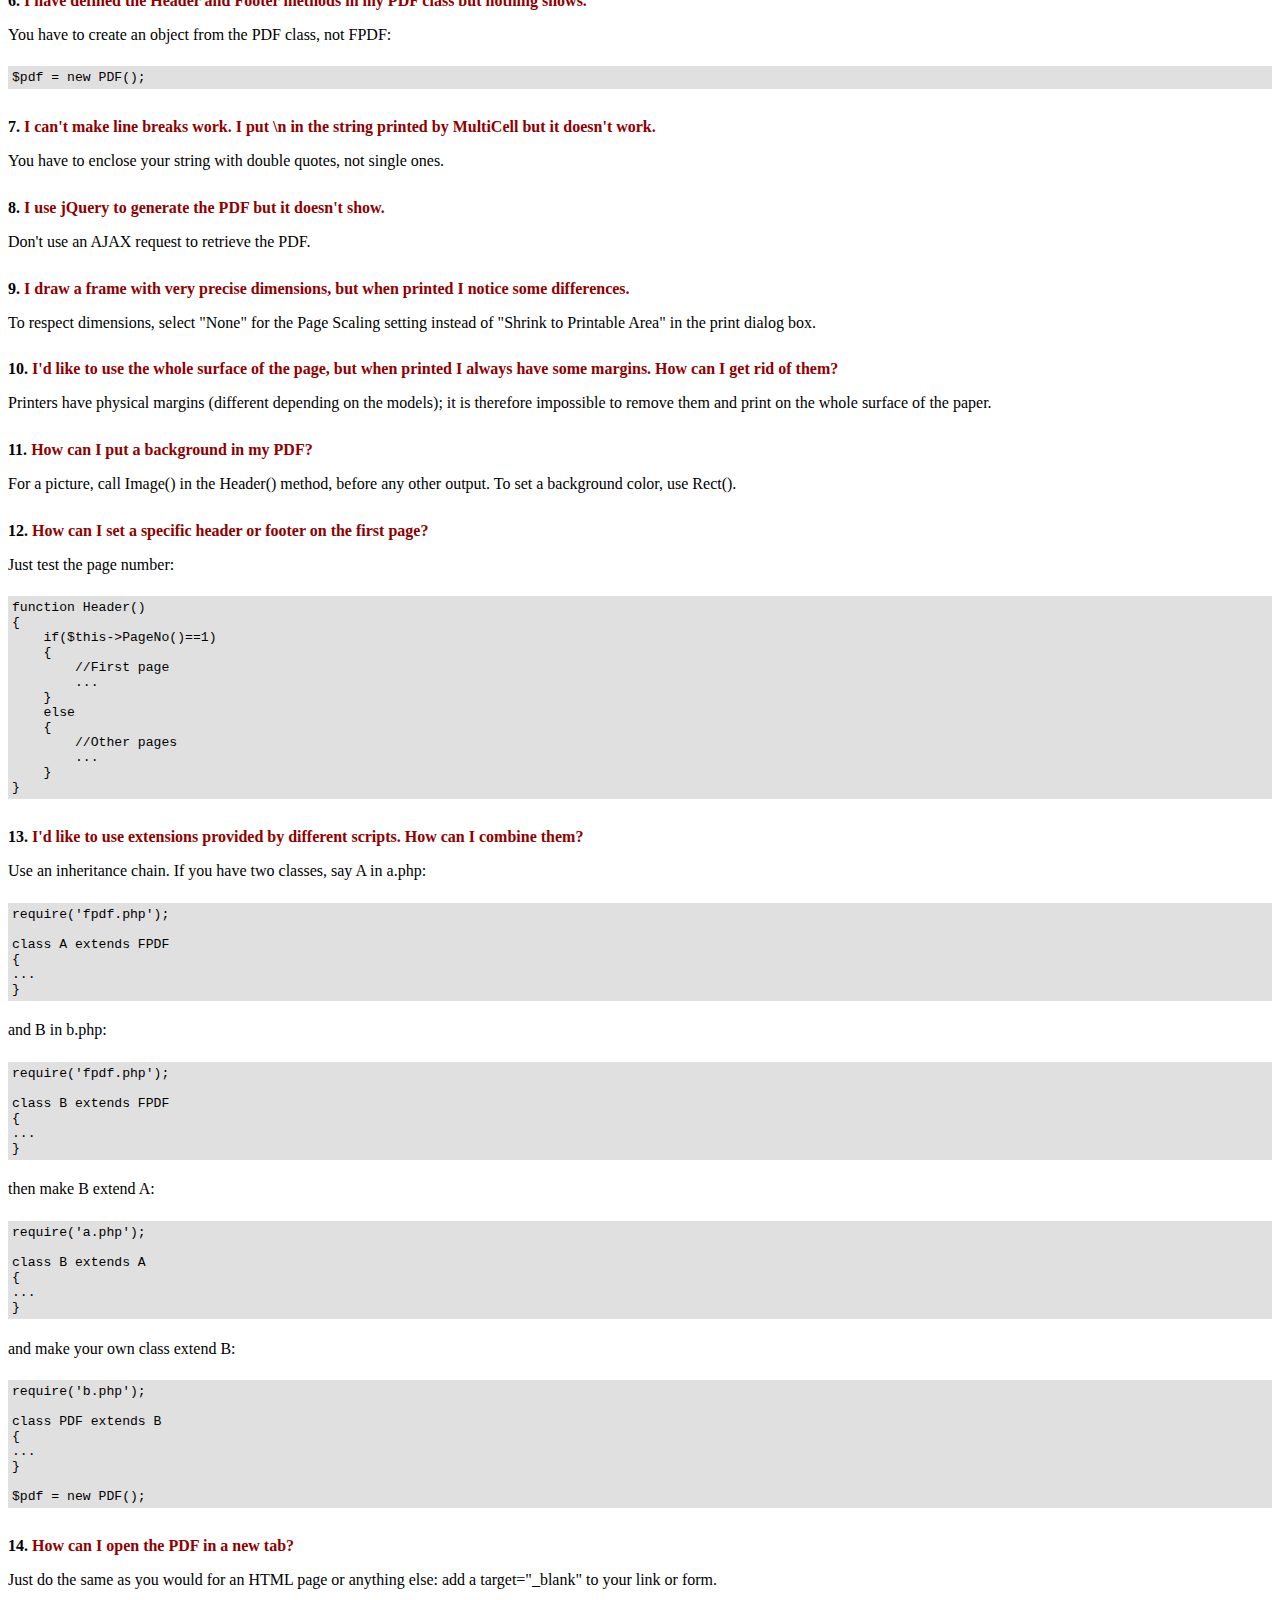
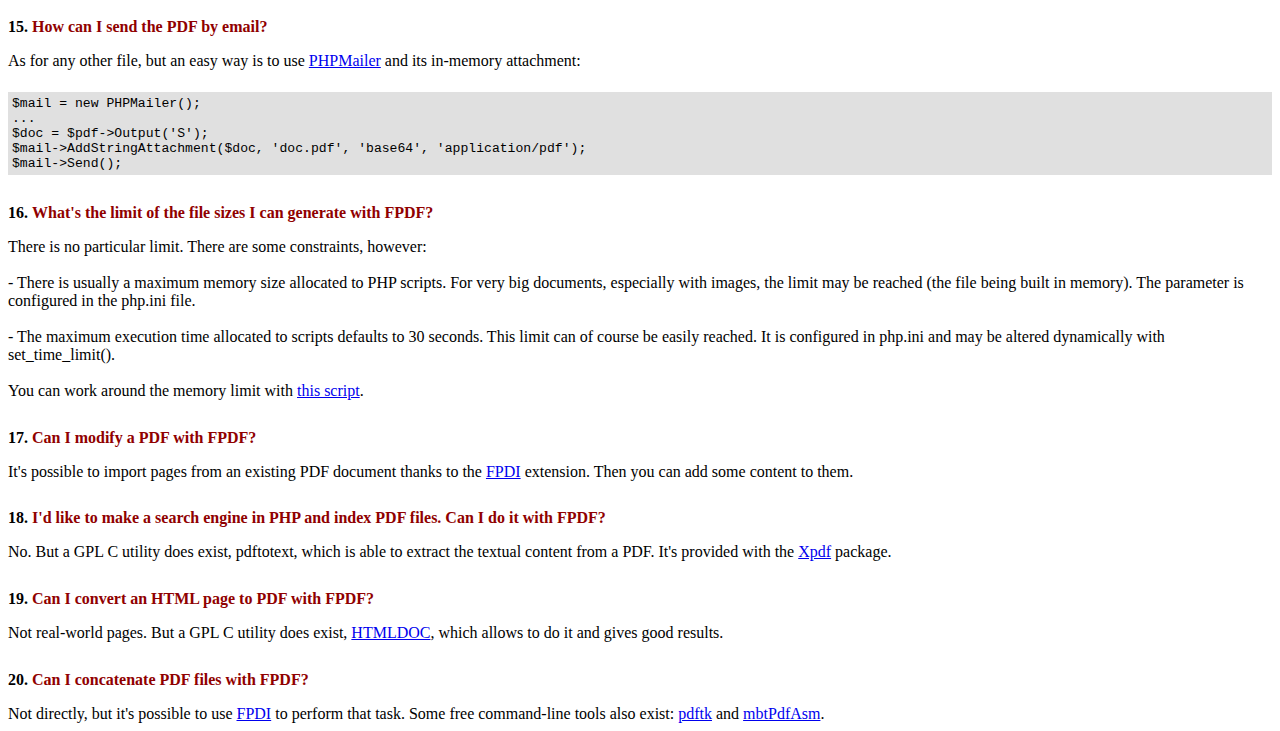
<file: fpd/FAQ.htm>
<!DOCTYPE html PUBLIC "-//W3C//DTD HTML 4.01 Transitional//EN">
<html>
<head>
<meta http-equiv="Content-Type" content="text/html; charset=ISO-8859-1">
<title>FAQ</title>
<link type="text/css" rel="stylesheet" href="fpdf.css">
<style type="text/css">
ul {list-style-type:none; margin:0; padding:0}
ul#answers li {margin-top:1.8em}
.question {font-weight:bold; color:#900000}
</style>
</head>
<body>
<h1>FAQ</h1>
<ul>
<li><b>1.</b> <a href='#q1'>What's exactly the license of FPDF? Are there any usage restrictions?</a></li>
<li><b>2.</b> <a href='#q2'>I get the following error when I try to generate a PDF: Some data has already been output, can't send PDF file</a></li>
<li><b>3.</b> <a href='#q3'>Accented letters are replaced with some strange characters like é.</a></li>
<li><b>4.</b> <a href='#q4'>I try to display the Euro symbol but it doesn't work.</a></li>
<li><b>5.</b> <a href='#q5'>I try to display a variable in the Header method but nothing prints.</a></li>
<li><b>6.</b> <a href='#q6'>I have defined the Header and Footer methods in my PDF class but nothing shows.</a></li>
<li><b>7.</b> <a href='#q7'>I can't make line breaks work. I put \n in the string printed by MultiCell but it doesn't work.</a></li>
<li><b>8.</b> <a href='#q8'>I use jQuery to generate the PDF but it doesn't show.</a></li>
<li><b>9.</b> <a href='#q9'>I draw a frame with very precise dimensions, but when printed I notice some differences.</a></li>
<li><b>10.</b> <a href='#q10'>I'd like to use the whole surface of the page, but when printed I always have some margins. How can I get rid of them?</a></li>
<li><b>11.</b> <a href='#q11'>How can I put a background in my PDF?</a></li>
<li><b>12.</b> <a href='#q12'>How can I set a specific header or footer on the first page?</a></li>
<li><b>13.</b> <a href='#q13'>I'd like to use extensions provided by different scripts. How can I combine them?</a></li>
<li><b>14.</b> <a href='#q14'>How can I open the PDF in a new tab?</a></li>
<li><b>15.</b> <a href='#q15'>How can I send the PDF by email?</a></li>
<li><b>16.</b> <a href='#q16'>What's the limit of the file sizes I can generate with FPDF?</a></li>
<li><b>17.</b> <a href='#q17'>Can I modify a PDF with FPDF?</a></li>
<li><b>18.</b> <a href='#q18'>I'd like to make a search engine in PHP and index PDF files. Can I do it with FPDF?</a></li>
<li><b>19.</b> <a href='#q19'>Can I convert an HTML page to PDF with FPDF?</a></li>
<li><b>20.</b> <a href='#q20'>Can I concatenate PDF files with FPDF?</a></li>
</ul>

<ul id='answers'>
<li id='q1'>
<p><b>1.</b> <span class='question'>What's exactly the license of FPDF? Are there any usage restrictions?</span></p>
FPDF is released under a permissive license: there is no usage restriction. You may embed it
freely in your application (commercial or not), with or without modifications.
</li>

<li id='q2'>
<p><b>2.</b> <span class='question'>I get the following error when I try to generate a PDF: Some data has already been output, can't send PDF file</span></p>
You must send nothing to the browser except the PDF itself: no HTML, no space, no carriage return. A common
case is having extra blank at the end of an included script file.<br>
If you can't figure out where the problem comes from, this other message appearing just before can help you:<br>
<br>
<b>Warning:</b> Cannot modify header information - headers already sent by (output started at script.php:X)<br>
<br>
It means that script.php outputs something at line X. Go to this line and fix it.
In case the message doesn't show, first check that you didn't disable warnings, then add this at the very
beginning of your script:
<div class="doc-source">
<pre><code>ob_end_clean();</code></pre>
</div>
If you still don't see it, disable zlib.output_compression in your php.ini and it should appear.
</li>

<li id='q3'>
<p><b>3.</b> <span class='question'>Accented letters are replaced with some strange characters like é.</span></p>
Don't use UTF-8 with the standard fonts; they expect text encoded in ISO-8859-1 or windows-1252.
You can use utf8_decode() to perform a conversion to ISO-8859-1:
<div class="doc-source">
<pre><code>$str = utf8_decode($str);</code></pre>
</div>
But some characters such as Euro won't be translated correctly. If the iconv extension is available, the
right way to do it is the following:
<div class="doc-source">
<pre><code>$str = iconv('UTF-8', 'windows-1252', $str);</code></pre>
</div>
In case you need characters outside windows-1252, take a look at tutorial #7 or
<a href="http://www.fpdf.org/?go=script&amp;id=92" target="_blank">tFPDF</a>.
</li>

<li id='q4'>
<p><b>4.</b> <span class='question'>I try to display the Euro symbol but it doesn't work.</span></p>
The standard fonts have the Euro character at position 128. You can define a constant like this
for convenience:
<div class="doc-source">
<pre><code>define('EURO', chr(128));</code></pre>
</div>
</li>

<li id='q5'>
<p><b>5.</b> <span class='question'>I try to display a variable in the Header method but nothing prints.</span></p>
You have to use the <code>global</code> keyword to access global variables, for example:
<div class="doc-source">
<pre><code>function Header()
{
    global $title;

    $this-&gt;SetFont('Arial', 'B', 15);
    $this-&gt;Cell(0, 10, $title, 1, 1, 'C');
}

$title = 'My title';</code></pre>
</div>
Alternatively, you can use an object property:
<div class="doc-source">
<pre><code>function Header()
{
    $this-&gt;SetFont('Arial', 'B', 15);
    $this-&gt;Cell(0, 10, $this-&gt;title, 1, 1, 'C');
}

$pdf-&gt;title = 'My title';</code></pre>
</div>
</li>

<li id='q6'>
<p><b>6.</b> <span class='question'>I have defined the Header and Footer methods in my PDF class but nothing shows.</span></p>
You have to create an object from the PDF class, not FPDF:
<div class="doc-source">
<pre><code>$pdf = new PDF();</code></pre>
</div>
</li>

<li id='q7'>
<p><b>7.</b> <span class='question'>I can't make line breaks work. I put \n in the string printed by MultiCell but it doesn't work.</span></p>
You have to enclose your string with double quotes, not single ones.
</li>

<li id='q8'>
<p><b>8.</b> <span class='question'>I use jQuery to generate the PDF but it doesn't show.</span></p>
Don't use an AJAX request to retrieve the PDF.
</li>

<li id='q9'>
<p><b>9.</b> <span class='question'>I draw a frame with very precise dimensions, but when printed I notice some differences.</span></p>
To respect dimensions, select "None" for the Page Scaling setting instead of "Shrink to Printable Area" in the print dialog box.
</li>

<li id='q10'>
<p><b>10.</b> <span class='question'>I'd like to use the whole surface of the page, but when printed I always have some margins. How can I get rid of them?</span></p>
Printers have physical margins (different depending on the models); it is therefore impossible to remove
them and print on the whole surface of the paper.
</li>

<li id='q11'>
<p><b>11.</b> <span class='question'>How can I put a background in my PDF?</span></p>
For a picture, call Image() in the Header() method, before any other output. To set a background color, use Rect().
</li>

<li id='q12'>
<p><b>12.</b> <span class='question'>How can I set a specific header or footer on the first page?</span></p>
Just test the page number:
<div class="doc-source">
<pre><code>function Header()
{
    if($this-&gt;PageNo()==1)
    {
        //First page
        ...
    }
    else
    {
        //Other pages
        ...
    }
}</code></pre>
</div>
</li>

<li id='q13'>
<p><b>13.</b> <span class='question'>I'd like to use extensions provided by different scripts. How can I combine them?</span></p>
Use an inheritance chain. If you have two classes, say A in a.php:
<div class="doc-source">
<pre><code>require('fpdf.php');

class A extends FPDF
{
...
}</code></pre>
</div>
and B in b.php:
<div class="doc-source">
<pre><code>require('fpdf.php');

class B extends FPDF
{
...
}</code></pre>
</div>
then make B extend A:
<div class="doc-source">
<pre><code>require('a.php');

class B extends A
{
...
}</code></pre>
</div>
and make your own class extend B:
<div class="doc-source">
<pre><code>require('b.php');

class PDF extends B
{
...
}

$pdf = new PDF();</code></pre>
</div>
</li>

<li id='q14'>
<p><b>14.</b> <span class='question'>How can I open the PDF in a new tab?</span></p>
Just do the same as you would for an HTML page or anything else: add a target="_blank" to your link or form.
</li>

<li id='q15'>
<p><b>15.</b> <span class='question'>How can I send the PDF by email?</span></p>
As for any other file, but an easy way is to use <a href="https://github.com/PHPMailer/PHPMailer" target="_blank">PHPMailer</a> and
its in-memory attachment:
<div class="doc-source">
<pre><code>$mail = new PHPMailer();
...
$doc = $pdf-&gt;Output('S');
$mail-&gt;AddStringAttachment($doc, 'doc.pdf', 'base64', 'application/pdf');
$mail-&gt;Send();</code></pre>
</div>
</li>

<li id='q16'>
<p><b>16.</b> <span class='question'>What's the limit of the file sizes I can generate with FPDF?</span></p>
There is no particular limit. There are some constraints, however:
<br>
<br>
- There is usually a maximum memory size allocated to PHP scripts. For very big documents,
especially with images, the limit may be reached (the file being built in memory). The
parameter is configured in the php.ini file.
<br>
<br>
- The maximum execution time allocated to scripts defaults to 30 seconds. This limit can of course
be easily reached. It is configured in php.ini and may be altered dynamically with set_time_limit().
<br>
<br>
You can work around the memory limit with <a href="http://www.fpdf.org/?go=script&amp;id=76" target="_blank">this script</a>.
</li>

<li id='q17'>
<p><b>17.</b> <span class='question'>Can I modify a PDF with FPDF?</span></p>
It's possible to import pages from an existing PDF document thanks to the
<a href="https://www.setasign.com/products/fpdi/about/" target="_blank">FPDI</a> extension.
Then you can add some content to them.
</li>

<li id='q18'>
<p><b>18.</b> <span class='question'>I'd like to make a search engine in PHP and index PDF files. Can I do it with FPDF?</span></p>
No. But a GPL C utility does exist, pdftotext, which is able to extract the textual content from a PDF.
It's provided with the <a href="https://www.xpdfreader.com" target="_blank">Xpdf</a> package.
</li>

<li id='q19'>
<p><b>19.</b> <span class='question'>Can I convert an HTML page to PDF with FPDF?</span></p>
Not real-world pages. But a GPL C utility does exist, <a href="https://www.msweet.org/htmldoc/" target="_blank">HTMLDOC</a>,
which allows to do it and gives good results.
</li>

<li id='q20'>
<p><b>20.</b> <span class='question'>Can I concatenate PDF files with FPDF?</span></p>
Not directly, but it's possible to use <a href="https://www.setasign.com/products/fpdi/demos/concatenate-fake/" target="_blank">FPDI</a>
to perform that task. Some free command-line tools also exist:
<a href="https://www.pdflabs.com/tools/pdftk-the-pdf-toolkit/" target="_blank">pdftk</a> and
<a href="http://thierry.schmit.free.fr/spip/spip.php?article15" target="_blank">mbtPdfAsm</a>.
</li>
</ul>
</body>
</html>
</file>
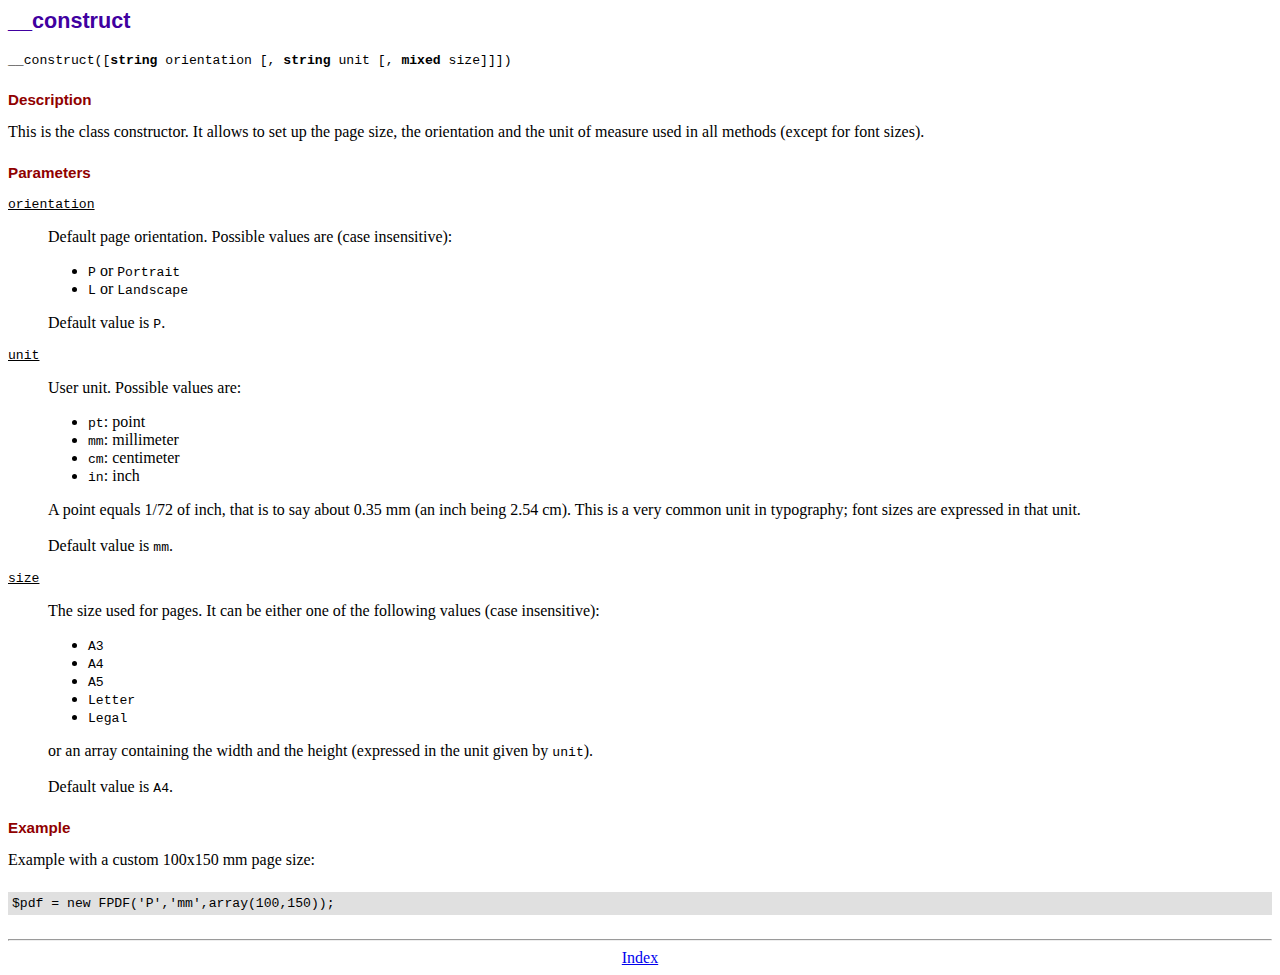
<file: fpd/doc/__construct.htm>
<!DOCTYPE html PUBLIC "-//W3C//DTD HTML 4.01 Transitional//EN">
<html>
<head>
<meta http-equiv="Content-Type" content="text/html; charset=ISO-8859-1">
<title>__construct</title>
<link type="text/css" rel="stylesheet" href="../fpdf.css">
</head>
<body>
<h1>__construct</h1>
<code>__construct([<b>string</b> orientation [, <b>string</b> unit [, <b>mixed</b> size]]])</code>
<h2>Description</h2>
This is the class constructor. It allows to set up the page size, the orientation and the
unit of measure used in all methods (except for font sizes).
<h2>Parameters</h2>
<dl class="param">
<dt><code>orientation</code></dt>
<dd>
Default page orientation. Possible values are (case insensitive):
<ul>
<li><code>P</code> or <code>Portrait</code></li>
<li><code>L</code> or <code>Landscape</code></li>
</ul>
Default value is <code>P</code>.
</dd>
<dt><code>unit</code></dt>
<dd>
User unit. Possible values are:
<ul>
<li><code>pt</code>: point</li>
<li><code>mm</code>: millimeter</li>
<li><code>cm</code>: centimeter</li>
<li><code>in</code>: inch</li>
</ul>
A point equals 1/72 of inch, that is to say about 0.35 mm (an inch being 2.54 cm). This
is a very common unit in typography; font sizes are expressed in that unit.
<br>
<br>
Default value is <code>mm</code>.
</dd>
<dt><code>size</code></dt>
<dd>
The size used for pages. It can be either one of the following values (case insensitive):
<ul>
<li><code>A3</code></li>
<li><code>A4</code></li>
<li><code>A5</code></li>
<li><code>Letter</code></li>
<li><code>Legal</code></li>
</ul>
or an array containing the width and the height (expressed in the unit given by <code>unit</code>).<br>
<br>
Default value is <code>A4</code>.
</dd>
</dl>
<h2>Example</h2>
Example with a custom 100x150 mm page size:
<div class="doc-source">
<pre><code>$pdf = new FPDF('P','mm',array(100,150));</code></pre>
</div>
<hr style="margin-top:1.5em">
<div style="text-align:center"><a href="index.htm">Index</a></div>
</body>
</html>
</file>
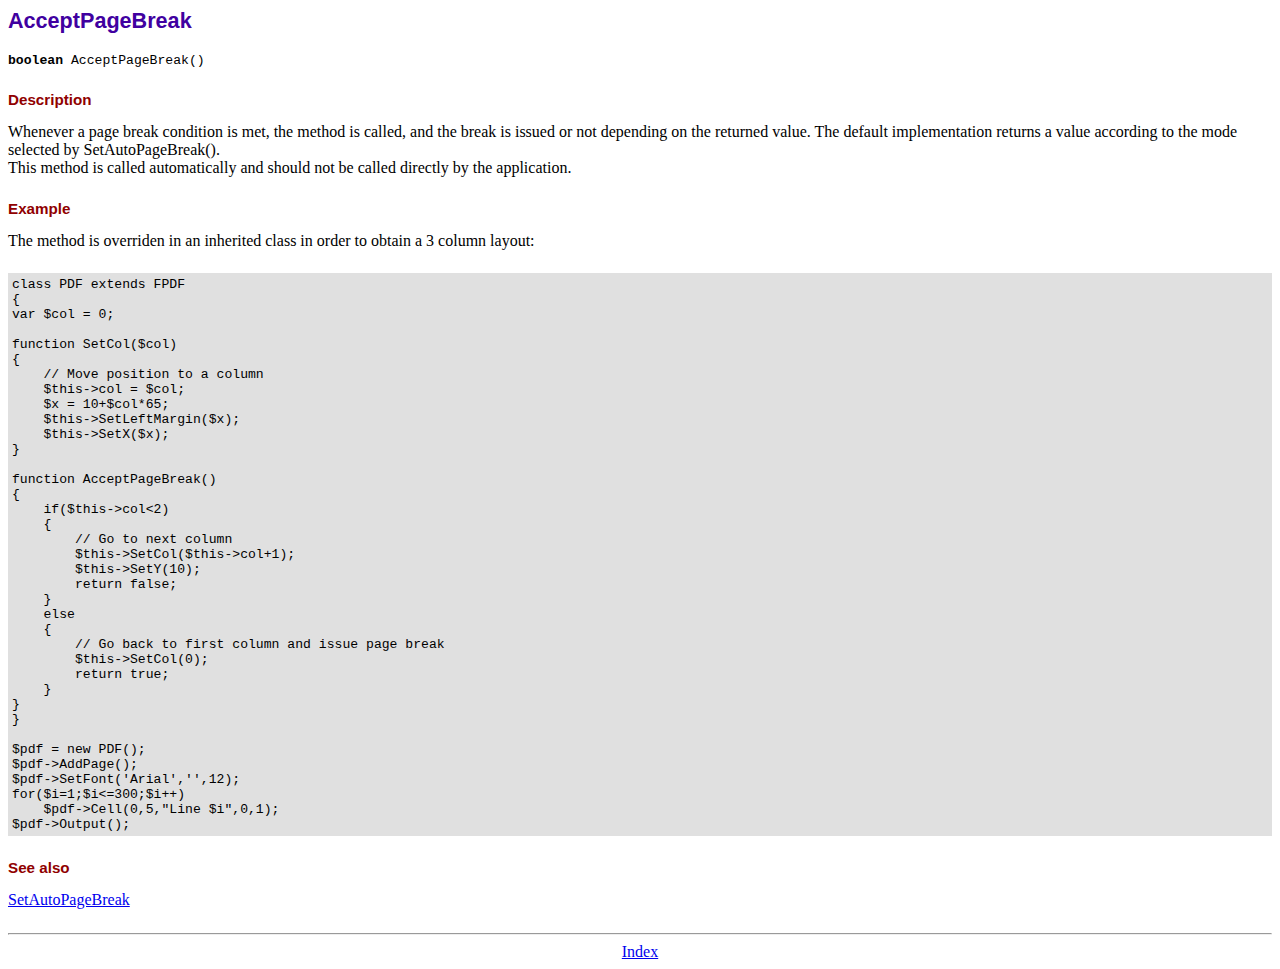
<file: fpd/doc/acceptpagebreak.htm>
<!DOCTYPE html PUBLIC "-//W3C//DTD HTML 4.01 Transitional//EN">
<html>
<head>
<meta http-equiv="Content-Type" content="text/html; charset=ISO-8859-1">
<title>AcceptPageBreak</title>
<link type="text/css" rel="stylesheet" href="../fpdf.css">
</head>
<body>
<h1>AcceptPageBreak</h1>
<code><b>boolean</b> AcceptPageBreak()</code>
<h2>Description</h2>
Whenever a page break condition is met, the method is called, and the break is issued or not
depending on the returned value. The default implementation returns a value according to the
mode selected by SetAutoPageBreak().
<br>
This method is called automatically and should not be called directly by the application.
<h2>Example</h2>
The method is overriden in an inherited class in order to obtain a 3 column layout:
<div class="doc-source">
<pre><code>class PDF extends FPDF
{
var $col = 0;

function SetCol($col)
{
    // Move position to a column
    $this-&gt;col = $col;
    $x = 10+$col*65;
    $this-&gt;SetLeftMargin($x);
    $this-&gt;SetX($x);
}

function AcceptPageBreak()
{
    if($this-&gt;col&lt;2)
    {
        // Go to next column
        $this-&gt;SetCol($this-&gt;col+1);
        $this-&gt;SetY(10);
        return false;
    }
    else
    {
        // Go back to first column and issue page break
        $this-&gt;SetCol(0);
        return true;
    }
}
}

$pdf = new PDF();
$pdf-&gt;AddPage();
$pdf-&gt;SetFont('Arial','',12);
for($i=1;$i&lt;=300;$i++)
    $pdf-&gt;Cell(0,5,"Line $i",0,1);
$pdf-&gt;Output();</code></pre>
</div>
<h2>See also</h2>
<a href="setautopagebreak.htm">SetAutoPageBreak</a>
<hr style="margin-top:1.5em">
<div style="text-align:center"><a href="index.htm">Index</a></div>
</body>
</html>
</file>
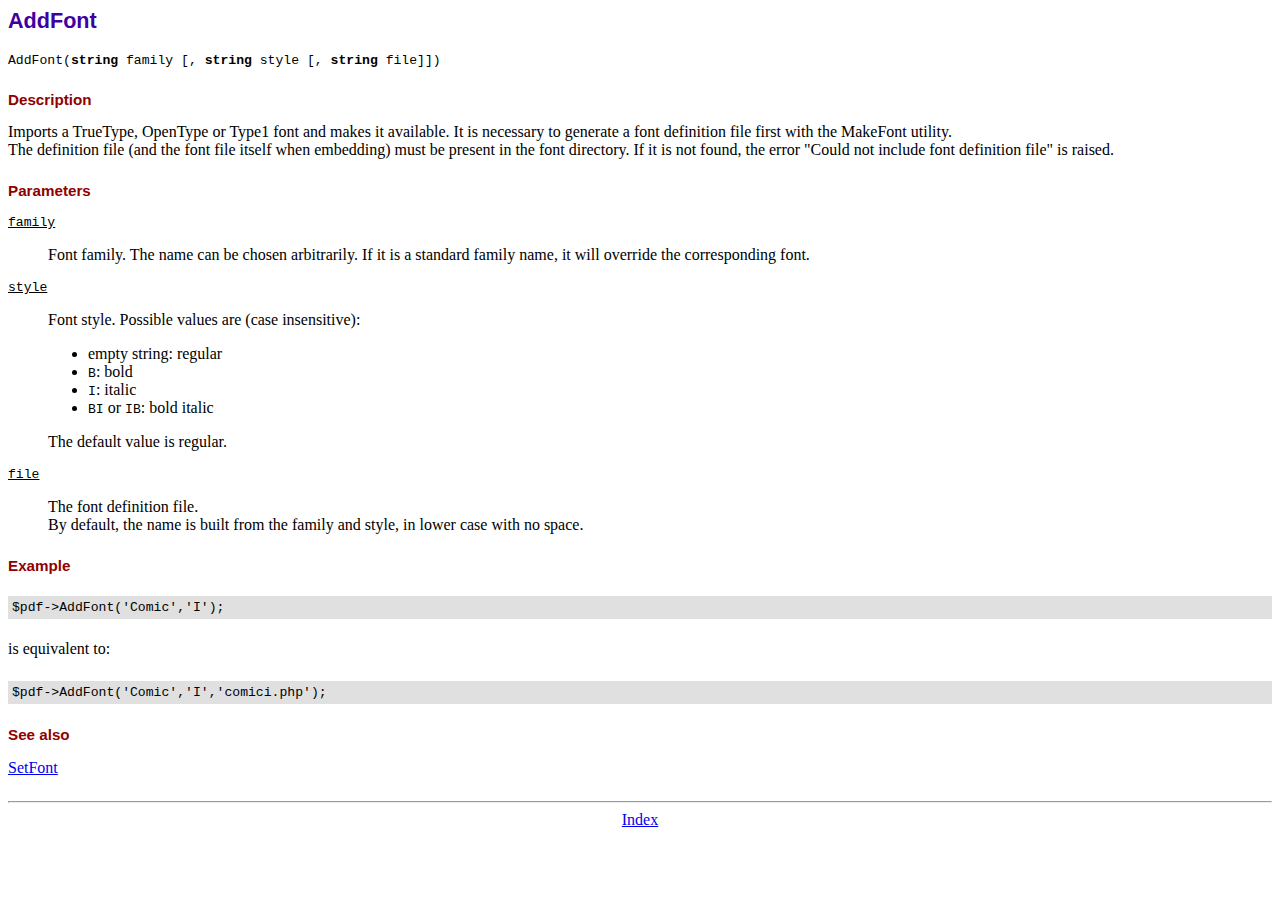
<file: fpd/doc/addfont.htm>
<!DOCTYPE html PUBLIC "-//W3C//DTD HTML 4.01 Transitional//EN">
<html>
<head>
<meta http-equiv="Content-Type" content="text/html; charset=ISO-8859-1">
<title>AddFont</title>
<link type="text/css" rel="stylesheet" href="../fpdf.css">
</head>
<body>
<h1>AddFont</h1>
<code>AddFont(<b>string</b> family [, <b>string</b> style [, <b>string</b> file]])</code>
<h2>Description</h2>
Imports a TrueType, OpenType or Type1 font and makes it available. It is necessary to generate a font
definition file first with the MakeFont utility.
<br>
The definition file (and the font file itself when embedding) must be present in the font directory.
If it is not found, the error "Could not include font definition file" is raised.
<h2>Parameters</h2>
<dl class="param">
<dt><code>family</code></dt>
<dd>
Font family. The name can be chosen arbitrarily. If it is a standard family name, it will
override the corresponding font.
</dd>
<dt><code>style</code></dt>
<dd>
Font style. Possible values are (case insensitive):
<ul>
<li>empty string: regular</li>
<li><code>B</code>: bold</li>
<li><code>I</code>: italic</li>
<li><code>BI</code> or <code>IB</code>: bold italic</li>
</ul>
The default value is regular.
</dd>
<dt><code>file</code></dt>
<dd>
The font definition file.
<br>
By default, the name is built from the family and style, in lower case with no space.
</dd>
</dl>
<h2>Example</h2>
<div class="doc-source">
<pre><code>$pdf-&gt;AddFont('Comic','I');</code></pre>
</div>
is equivalent to:
<div class="doc-source">
<pre><code>$pdf-&gt;AddFont('Comic','I','comici.php');</code></pre>
</div>
<h2>See also</h2>
<a href="setfont.htm">SetFont</a>
<hr style="margin-top:1.5em">
<div style="text-align:center"><a href="index.htm">Index</a></div>
</body>
</html>
</file>
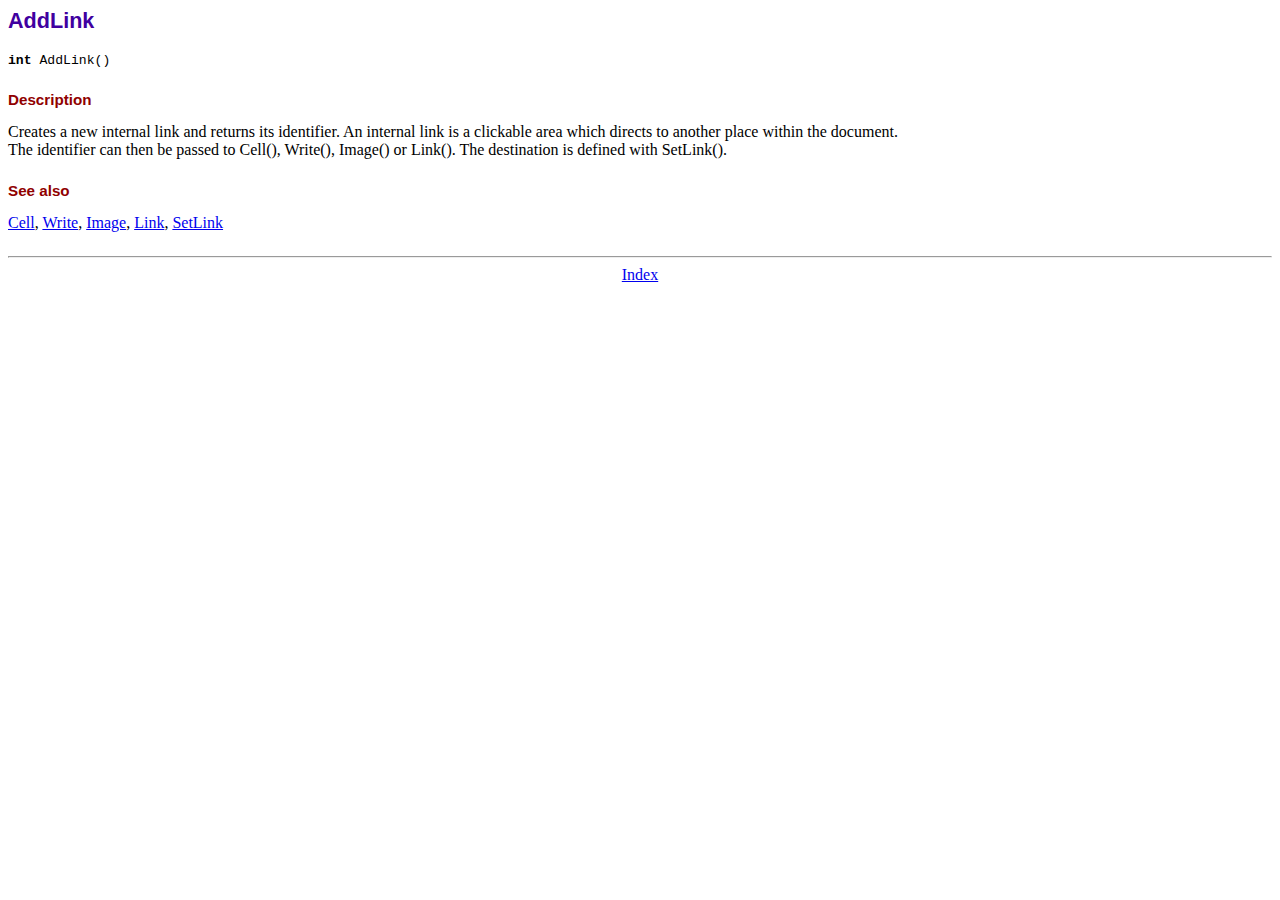
<file: fpd/doc/addlink.htm>
<!DOCTYPE html PUBLIC "-//W3C//DTD HTML 4.01 Transitional//EN">
<html>
<head>
<meta http-equiv="Content-Type" content="text/html; charset=ISO-8859-1">
<title>AddLink</title>
<link type="text/css" rel="stylesheet" href="../fpdf.css">
</head>
<body>
<h1>AddLink</h1>
<code><b>int</b> AddLink()</code>
<h2>Description</h2>
Creates a new internal link and returns its identifier. An internal link is a clickable area
which directs to another place within the document.
<br>
The identifier can then be passed to Cell(), Write(), Image() or Link(). The destination is
defined with SetLink().
<h2>See also</h2>
<a href="cell.htm">Cell</a>,
<a href="write.htm">Write</a>,
<a href="image.htm">Image</a>,
<a href="link.htm">Link</a>,
<a href="setlink.htm">SetLink</a>
<hr style="margin-top:1.5em">
<div style="text-align:center"><a href="index.htm">Index</a></div>
</body>
</html>
</file>
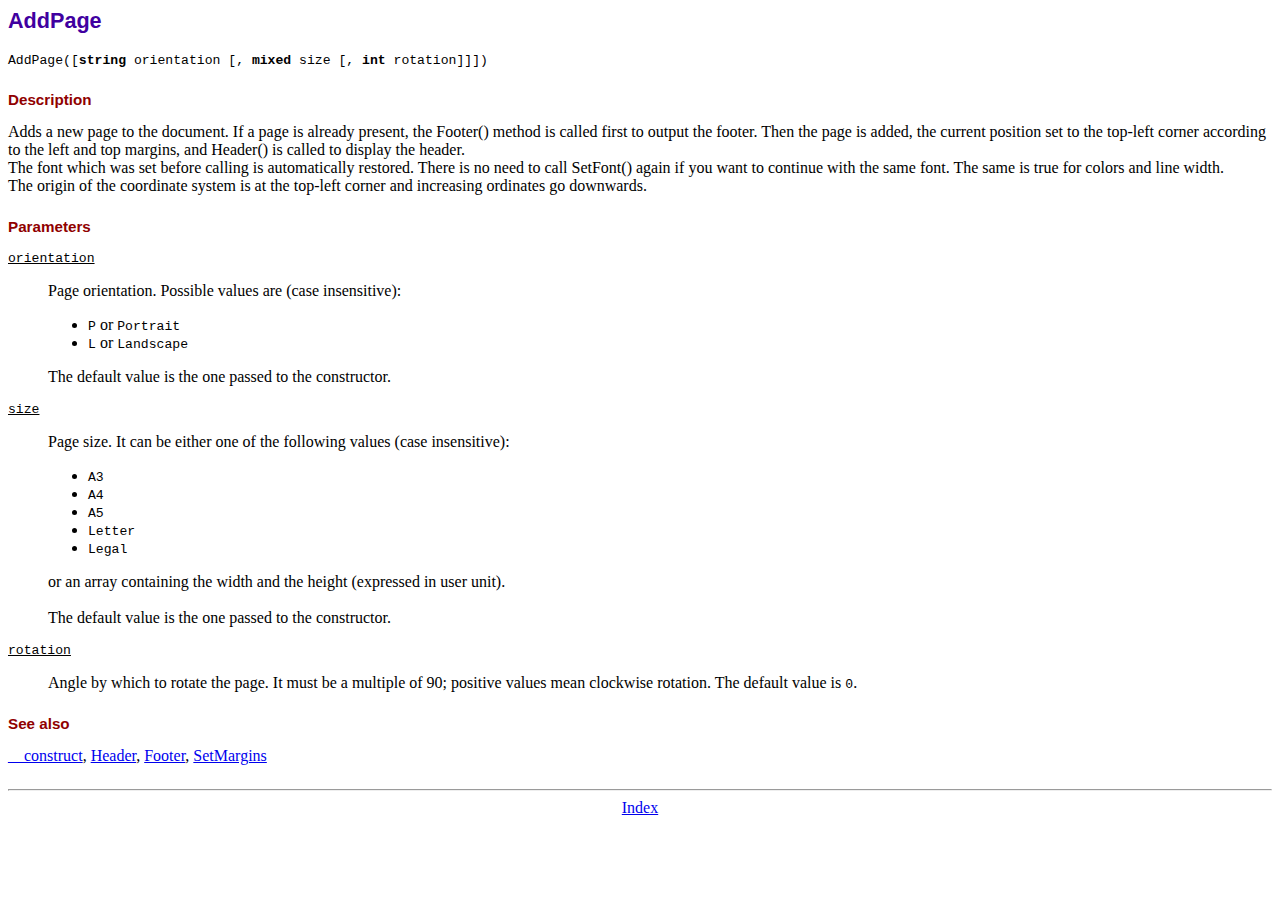
<file: fpd/doc/addpage.htm>
<!DOCTYPE html PUBLIC "-//W3C//DTD HTML 4.01 Transitional//EN">
<html>
<head>
<meta http-equiv="Content-Type" content="text/html; charset=ISO-8859-1">
<title>AddPage</title>
<link type="text/css" rel="stylesheet" href="../fpdf.css">
</head>
<body>
<h1>AddPage</h1>
<code>AddPage([<b>string</b> orientation [, <b>mixed</b> size [, <b>int</b> rotation]]])</code>
<h2>Description</h2>
Adds a new page to the document. If a page is already present, the Footer() method is called
first to output the footer. Then the page is added, the current position set to the top-left
corner according to the left and top margins, and Header() is called to display the header.
<br>
The font which was set before calling is automatically restored. There is no need to call
SetFont() again if you want to continue with the same font. The same is true for colors and
line width.
<br>
The origin of the coordinate system is at the top-left corner and increasing ordinates go
downwards.
<h2>Parameters</h2>
<dl class="param">
<dt><code>orientation</code></dt>
<dd>
Page orientation. Possible values are (case insensitive):
<ul>
<li><code>P</code> or <code>Portrait</code></li>
<li><code>L</code> or <code>Landscape</code></li>
</ul>
The default value is the one passed to the constructor.
</dd>
<dt><code>size</code></dt>
<dd>
Page size. It can be either one of the following values (case insensitive):
<ul>
<li><code>A3</code></li>
<li><code>A4</code></li>
<li><code>A5</code></li>
<li><code>Letter</code></li>
<li><code>Legal</code></li>
</ul>
or an array containing the width and the height (expressed in user unit).<br>
<br>
The default value is the one passed to the constructor.
</dd>
<dt><code>rotation</code></dt>
<dd>
Angle by which to rotate the page. It must be a multiple of 90; positive values
mean clockwise rotation. The default value is <code>0</code>.
</dd>
</dl>
<h2>See also</h2>
<a href="__construct.htm">__construct</a>,
<a href="header.htm">Header</a>,
<a href="footer.htm">Footer</a>,
<a href="setmargins.htm">SetMargins</a>
<hr style="margin-top:1.5em">
<div style="text-align:center"><a href="index.htm">Index</a></div>
</body>
</html>
</file>
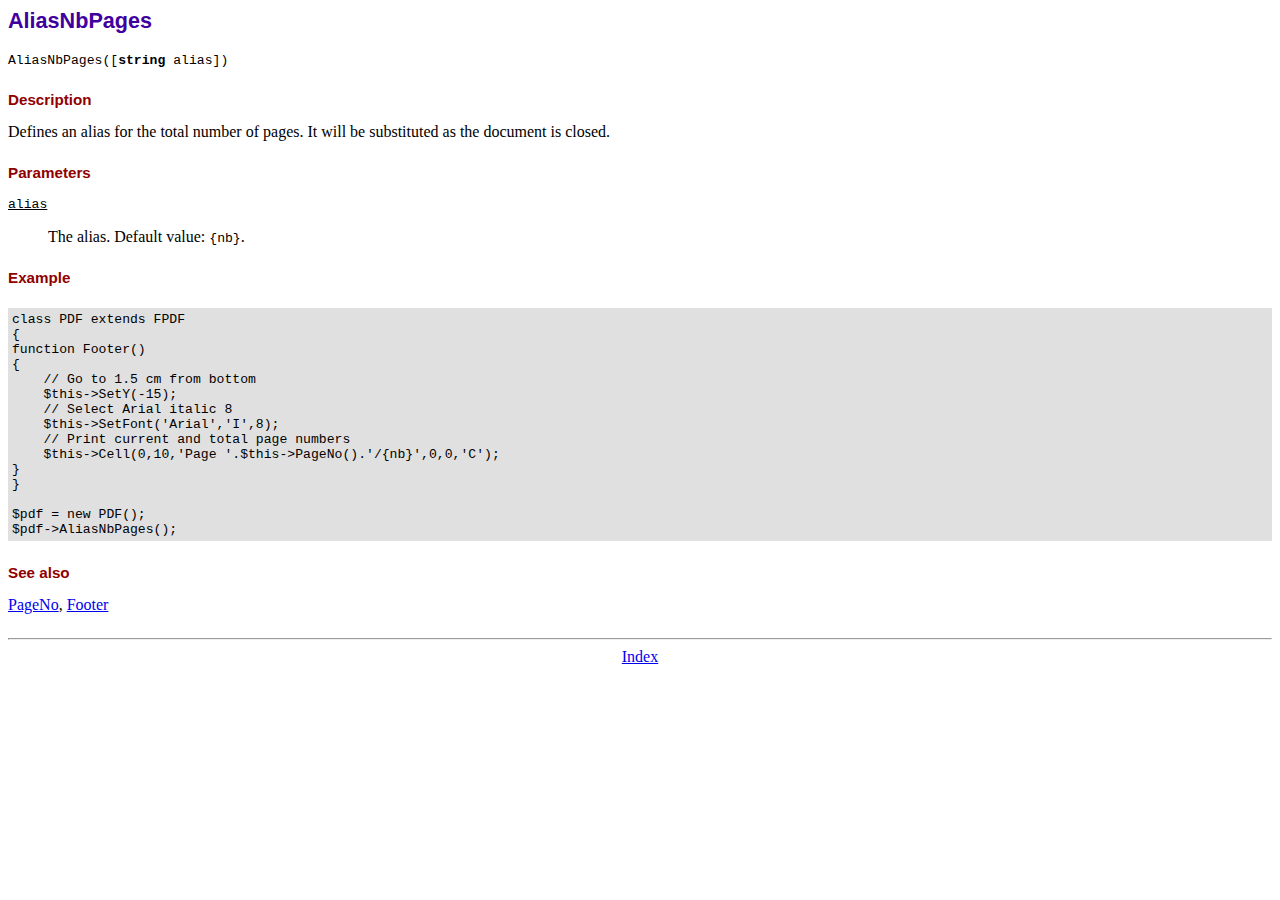
<file: fpd/doc/aliasnbpages.htm>
<!DOCTYPE html PUBLIC "-//W3C//DTD HTML 4.01 Transitional//EN">
<html>
<head>
<meta http-equiv="Content-Type" content="text/html; charset=ISO-8859-1">
<title>AliasNbPages</title>
<link type="text/css" rel="stylesheet" href="../fpdf.css">
</head>
<body>
<h1>AliasNbPages</h1>
<code>AliasNbPages([<b>string</b> alias])</code>
<h2>Description</h2>
Defines an alias for the total number of pages. It will be substituted as the document is
closed.
<h2>Parameters</h2>
<dl class="param">
<dt><code>alias</code></dt>
<dd>
The alias. Default value: <code>{nb}</code>.
</dd>
</dl>
<h2>Example</h2>
<div class="doc-source">
<pre><code>class PDF extends FPDF
{
function Footer()
{
    // Go to 1.5 cm from bottom
    $this-&gt;SetY(-15);
    // Select Arial italic 8
    $this-&gt;SetFont('Arial','I',8);
    // Print current and total page numbers
    $this-&gt;Cell(0,10,'Page '.$this-&gt;PageNo().'/{nb}',0,0,'C');
}
}

$pdf = new PDF();
$pdf-&gt;AliasNbPages();</code></pre>
</div>
<h2>See also</h2>
<a href="pageno.htm">PageNo</a>,
<a href="footer.htm">Footer</a>
<hr style="margin-top:1.5em">
<div style="text-align:center"><a href="index.htm">Index</a></div>
</body>
</html>
</file>
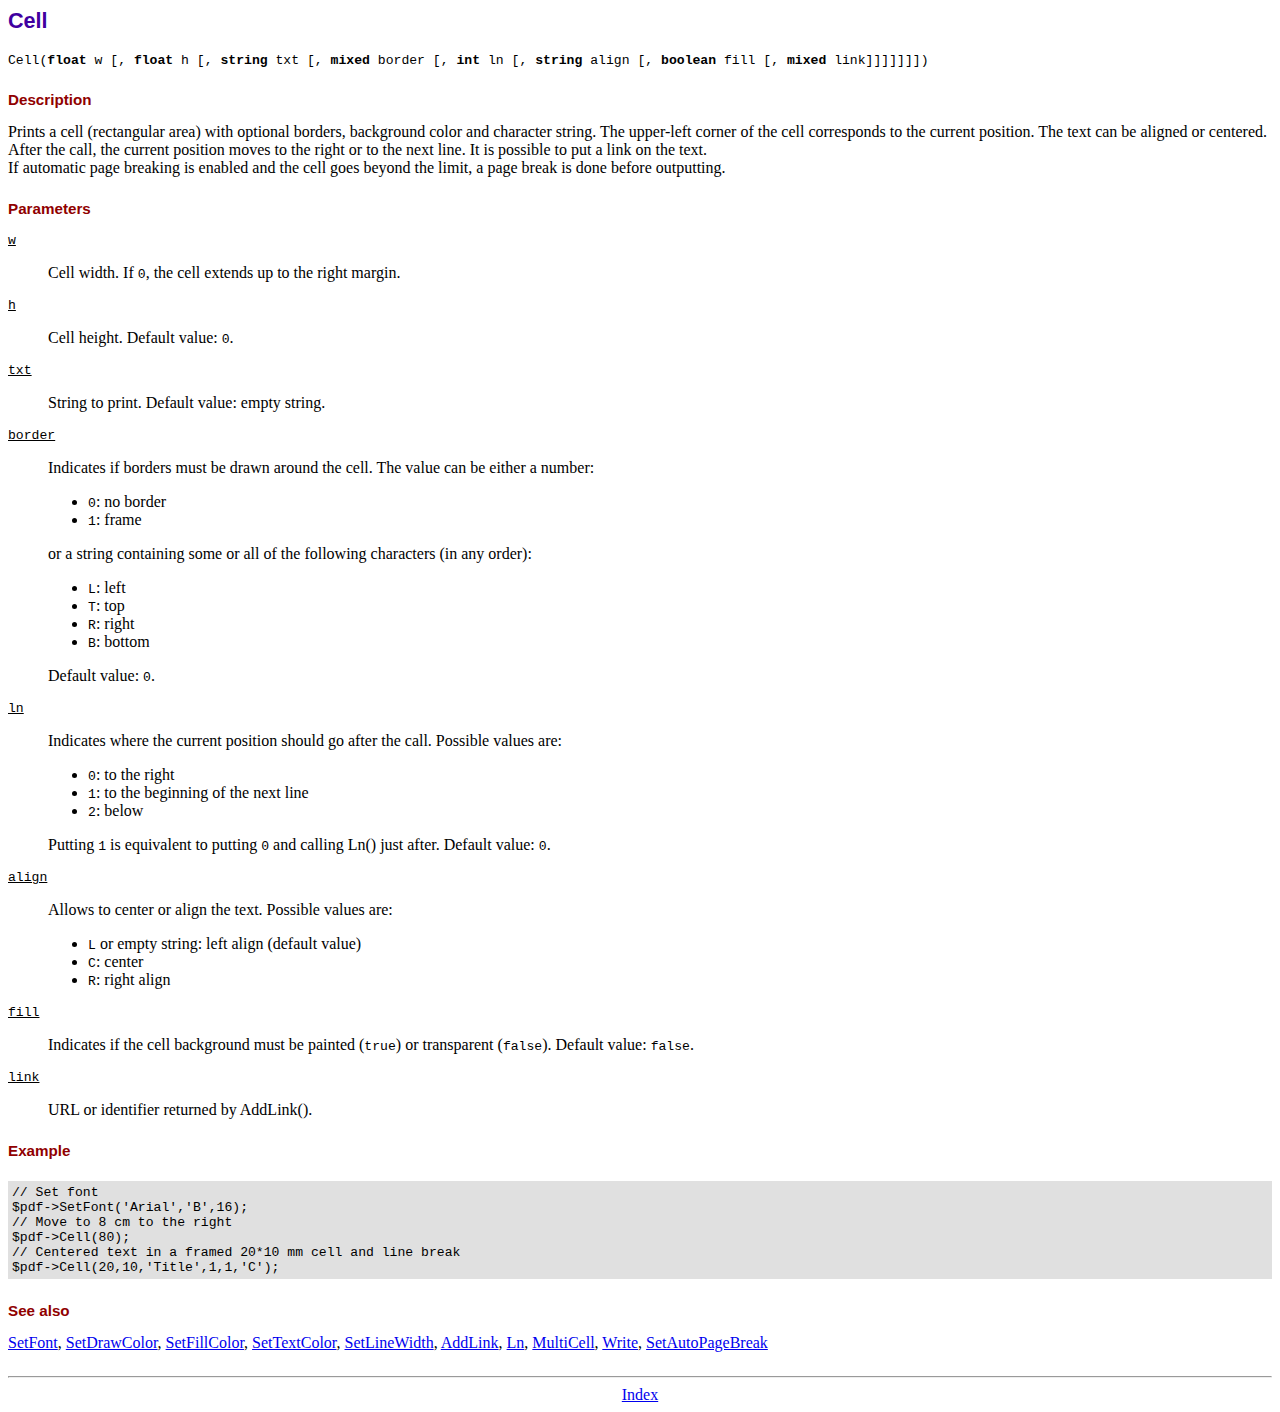
<file: fpd/doc/cell.htm>
<!DOCTYPE html PUBLIC "-//W3C//DTD HTML 4.01 Transitional//EN">
<html>
<head>
<meta http-equiv="Content-Type" content="text/html; charset=ISO-8859-1">
<title>Cell</title>
<link type="text/css" rel="stylesheet" href="../fpdf.css">
</head>
<body>
<h1>Cell</h1>
<code>Cell(<b>float</b> w [, <b>float</b> h [, <b>string</b> txt [, <b>mixed</b> border [, <b>int</b> ln [, <b>string</b> align [, <b>boolean</b> fill [, <b>mixed</b> link]]]]]]])</code>
<h2>Description</h2>
Prints a cell (rectangular area) with optional borders, background color and character string.
The upper-left corner of the cell corresponds to the current position. The text can be aligned
or centered. After the call, the current position moves to the right or to the next line. It is
possible to put a link on the text.
<br>
If automatic page breaking is enabled and the cell goes beyond the limit, a page break is
done before outputting.
<h2>Parameters</h2>
<dl class="param">
<dt><code>w</code></dt>
<dd>
Cell width. If <code>0</code>, the cell extends up to the right margin.
</dd>
<dt><code>h</code></dt>
<dd>
Cell height.
Default value: <code>0</code>.
</dd>
<dt><code>txt</code></dt>
<dd>
String to print.
Default value: empty string.
</dd>
<dt><code>border</code></dt>
<dd>
Indicates if borders must be drawn around the cell. The value can be either a number:
<ul>
<li><code>0</code>: no border</li>
<li><code>1</code>: frame</li>
</ul>
or a string containing some or all of the following characters (in any order):
<ul>
<li><code>L</code>: left</li>
<li><code>T</code>: top</li>
<li><code>R</code>: right</li>
<li><code>B</code>: bottom</li>
</ul>
Default value: <code>0</code>.
</dd>
<dt><code>ln</code></dt>
<dd>
Indicates where the current position should go after the call. Possible values are:
<ul>
<li><code>0</code>: to the right</li>
<li><code>1</code>: to the beginning of the next line</li>
<li><code>2</code>: below</li>
</ul>
Putting <code>1</code> is equivalent to putting <code>0</code> and calling Ln() just after.
Default value: <code>0</code>.
</dd>
<dt><code>align</code></dt>
<dd>
Allows to center or align the text. Possible values are:
<ul>
<li><code>L</code> or empty string: left align (default value)</li>
<li><code>C</code>: center</li>
<li><code>R</code>: right align</li>
</ul>
</dd>
<dt><code>fill</code></dt>
<dd>
Indicates if the cell background must be painted (<code>true</code>) or transparent (<code>false</code>).
Default value: <code>false</code>.
</dd>
<dt><code>link</code></dt>
<dd>
URL or identifier returned by AddLink().
</dd>
</dl>
<h2>Example</h2>
<div class="doc-source">
<pre><code>// Set font
$pdf-&gt;SetFont('Arial','B',16);
// Move to 8 cm to the right
$pdf-&gt;Cell(80);
// Centered text in a framed 20*10 mm cell and line break
$pdf-&gt;Cell(20,10,'Title',1,1,'C');</code></pre>
</div>
<h2>See also</h2>
<a href="setfont.htm">SetFont</a>,
<a href="setdrawcolor.htm">SetDrawColor</a>,
<a href="setfillcolor.htm">SetFillColor</a>,
<a href="settextcolor.htm">SetTextColor</a>,
<a href="setlinewidth.htm">SetLineWidth</a>,
<a href="addlink.htm">AddLink</a>,
<a href="ln.htm">Ln</a>,
<a href="multicell.htm">MultiCell</a>,
<a href="write.htm">Write</a>,
<a href="setautopagebreak.htm">SetAutoPageBreak</a>
<hr style="margin-top:1.5em">
<div style="text-align:center"><a href="index.htm">Index</a></div>
</body>
</html>
</file>
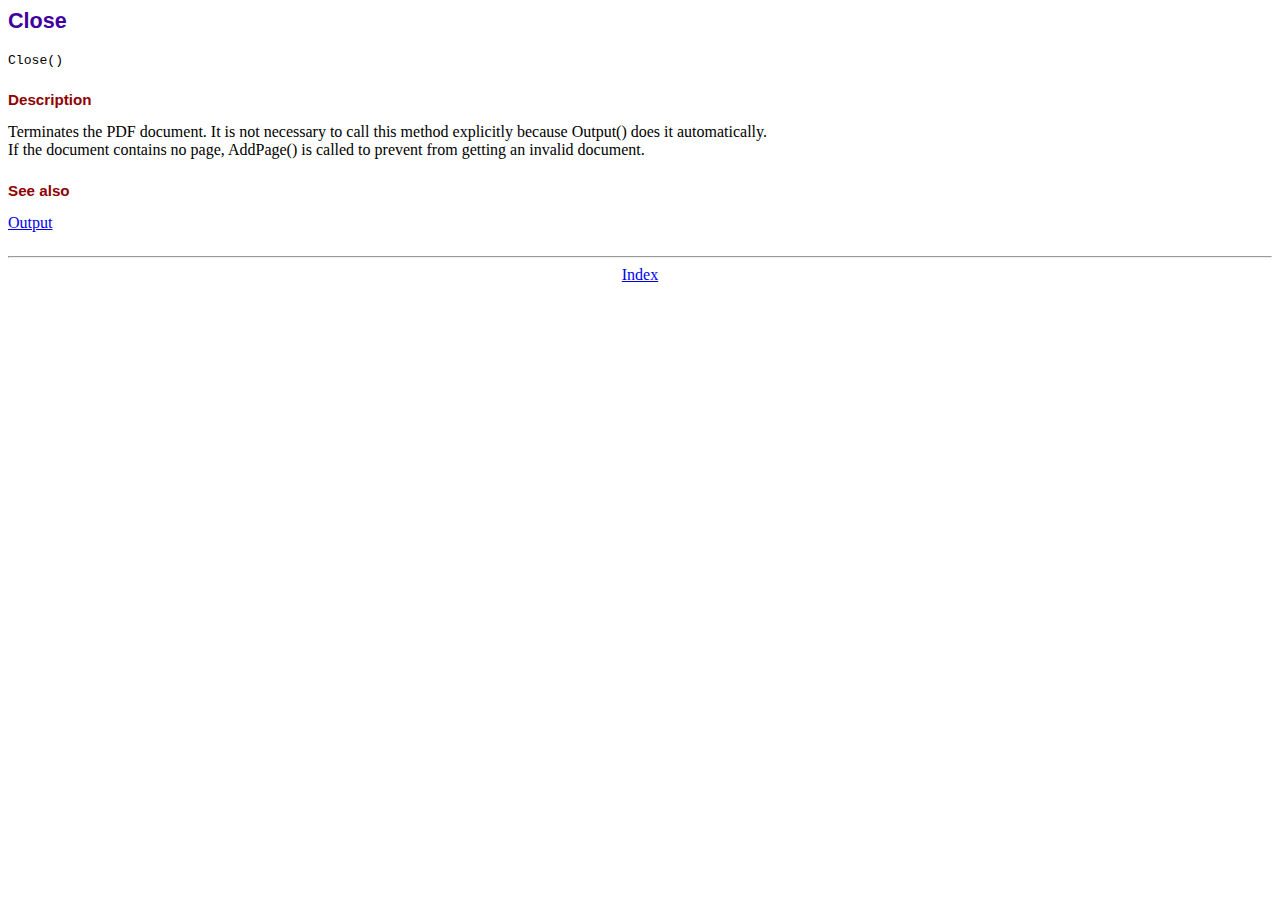
<file: fpd/doc/close.htm>
<!DOCTYPE html PUBLIC "-//W3C//DTD HTML 4.01 Transitional//EN">
<html>
<head>
<meta http-equiv="Content-Type" content="text/html; charset=ISO-8859-1">
<title>Close</title>
<link type="text/css" rel="stylesheet" href="../fpdf.css">
</head>
<body>
<h1>Close</h1>
<code>Close()</code>
<h2>Description</h2>
Terminates the PDF document. It is not necessary to call this method explicitly because Output()
does it automatically.
<br>
If the document contains no page, AddPage() is called to prevent from getting an invalid document.
<h2>See also</h2>
<a href="output.htm">Output</a>
<hr style="margin-top:1.5em">
<div style="text-align:center"><a href="index.htm">Index</a></div>
</body>
</html>
</file>
<file: assets/css/styles.css>
@import url("https://fonts.googleapis.com/css?family=Open+Sans");
@import url("https://fonts.googleapis.com/css?family=Open+Sans+Condensed");


html{
  scroll-behavior: auto;
}

body{
  margin: 3rem 0 0 0;
  font-family: 'Open Sans', sans-serif;
  font-size: 0.95rem;
  background-color: #C21121;
  color: #f7f7f7;
  line-height: 1.6;
}

h1,h2,h3,p,ul{
  margin: 0;
}

ul{
  padding: 0;
  list-style: none;
}

a{
  text-decoration: none;
}


.section{
  padding: 4rem 0 2rem;
}

<!--****************** LAYOUT *********************-->
.bd-container{
  max-width: 960px;
  width: calc(100% - 2rem);
  margin-left: 1rem;
  margin-right: 1rem;
}

.bd-grid{
  display: grid;
  gap: 1.5rem;
}

.headertb{
  width: 100%;
  position: fixed;
  top: 0;
  left: 0;
  z-index: 100;
  background-color: #070404;
}

.customer{
    float:center;
    background-color:  #C21121;
}

.containertb{
	position: relative;
	width: 100%;
}

.text-block {
  position: absolute;
  bottom: 2rem;
  right: 2rem;
  color: white;
  padding-left: 2rem;
  padding-right: 2rem;  
  margin: 3rem 0 55 0;
  font-family: 'Open Sans Condensed', sans-serif;
  color: #f7f7f7;
  line-height: 1rem;

}
.header2{
  width: 100%;
  height: auto;
	
}

<!--**************  STEP WIZARD *****************-->

.step {
    display: table-cell;
    text-align: center;
    position: relative;
}
.step p {
    margin-top: 10px;
		color:#fff;
}
.step button[disabled] {
    opacity: 1 !important;
    filter: alpha(opacity=100) !important;
    font-style:
}
.step-row {
    display: table-row;
}
.step-row:before {
    top: 14px;
    bottom: 0;
    position: absolute;
    content: " ";
    width: 100%;
    height: 1px;
    background-color: #ccc;
    z-order: 0;
}
.stepwizard {
    display: table;
    width: 50%;
    position: relative;
}
<!--****************** NAVIGATION *********************-->
.nav{
  max-width: 1024px;
  height: 3rem;
  display: flex;
  justify-content: space-between;
  align-items: center
}

@media screen and (max-width: 768px){
  .navmenu{
    position: fixed;
    top: -100%;
    left: 0;
    width: 100%;
    padding: 1.5rem 0 1rem;
    text-align: center;
    background-color: #C21121;
    transition: .4s;
    box-shadow: 0 4px 4px rgba(0,0,0,.1);
    border-radius: 0 0 1rem 1rem;
    z-index: 100;
  }
  
  .navlogo{
	  width:20px;
      height: 10px;
  }
}

.navitem{
  margin-bottom: 1rem;
}

.navlink, .navtoggle{
  color: #f7f7f7;
  font-weight: 500;
}

.navlink{
  transition: .3s;
}

.navlink:hover{
  color:  #eeeeee;
}

.navcontact{
  font-size: 1rem;
  color: #f7f7f7;
  margin-right: 1rem;
}

@media screen and (min-width: 768px){
  body{
    margin: 0;
  }

  .section{
    padding-top: 8rem;
  }

  .nav{
    height: calc(3rem + 1.5rem);
  }
  .navlist{
    display: flex;
  }
  
  .navitem{
    margin-left: 2.5rem;
    margin-bottom: 0;
  }
  
  .navlogo{
	  height:auto;
	  width:100%;
  }
}

/* Change background header */
.scroll-header{
  box-shadow: 0 2px 4px rgba(0,0,0,.1);
}

/* Scroll top */
.scrolltop{
  position: fixed;
  right: 1rem;
  bottom: -20%;
  display: flex;
  justify-content: center;
  align-items: center;
  padding: .3rem;
  background: rgba(6,156,84,.5);
  border-radius: .4rem;
  z-index: 10;
  transition: .4s;
  visibility: hidden;
}

.scrolltop:hover{
  background-color: #F0F0F0;
}

.scrolltopicon{
  font-size: 1.8rem;
  color: #C21121;
}

/* Show scrolltop */
.show-scroll{
  visibility: visible;
  bottom: 1.5rem;
}

/*btn*/
.button{
  display: inline-block;
  background-color:  #f7f7f7;
  color: #FFFFFF;
  padding: .75rem 1rem;
  border-radius: .5rem;
  transition: .3s;
}

.button:hover{
  background-color: #F0F0F0;
}


/*footer*/
.footercontainer{
background-color: #272b30;
width: 100%;
height: 100%;

  color:
}

.footerdescription{
  display: block;
  font-size: .813rem;
  margin: .25rem 0 1.5rem;
}


.footertitle{
  font-size: 1.25rem;
  color: #f7f7f7;
  margin-bottom: 1rem;
}
.footerone{
    float:left;
    background-color:  #272b30;
    width: 50%;
     text-align: justify;
    text-align-last: center;
}
.footertwo{
    float:right;
    background-color: #272b30;
    width: 50%;
    height: 100%;
     text-align: justify;
    text-align-last: center;
}
.copyright{
    background-color: rgb(19, 19, 19);
    text-align: center;
}

.footerlink{
  display: inline-block;
  color: #f7f7f7;
  margin-bottom: .5rem;
}

.footerlink:hover{
  color:  #f7f7f7;
}


table {
  font-family: arial, sans-serif;
  border-collapse: collapse;
  width: 100%;
}

td, th {
  border: 1px solid #dddddd;
  text-align: left;
  padding: 8px;
}

tr:nth-child(even) {
  background-color: #dddddd;
}
</file>
<file: fpd/fpdf.css>
body {font-family:"Times New Roman",serif}
h1 {font:bold 135% Arial,sans-serif; color:#4000A0; margin-bottom:0.9em}
h2 {font:bold 95% Arial,sans-serif; color:#900000; margin-top:1.5em; margin-bottom:1em}
dl.param dt {text-decoration:underline}
dl.param dd {margin-top:1em; margin-bottom:1em}
dl.param ul {margin-top:1em; margin-bottom:1em}
tt, code, kbd {font-family:"Courier New",Courier,monospace; font-size:82%}
div.source {margin-top:1.4em; margin-bottom:1.3em}
div.source pre {display:table; border:1px solid #24246A; width:100%; margin:0em; font-family:inherit; font-size:100%}
div.source code {display:block; border:1px solid #C5C5EC; background-color:#F0F5FF; padding:6px; color:#000000}
div.doc-source {margin-top:1.4em; margin-bottom:1.3em}
div.doc-source pre {display:table; width:100%; margin:0em; font-family:inherit; font-size:100%}
div.doc-source code {display:block; background-color:#E0E0E0; padding:4px}
.kw {color:#000080; font-weight:bold}
.str {color:#CC0000}
.cmt {color:#008000}
p.demo {text-align:center; margin-top:-0.9em}
a.demo {text-decoration:none; font-weight:bold; color:#0000CC}
a.demo:link {text-decoration:none; font-weight:bold; color:#0000CC}
a.demo:hover {text-decoration:none; font-weight:bold; color:#0000FF}
a.demo:active {text-decoration:none; font-weight:bold; color:#0000FF}
</file>
<file: assets/css/custdetails.css>
body {
  font-family: Open Sans;
  font-size: 17px;
}

* {
  box-sizing: border-box;
}

.row {
  display: -ms-flexbox; /* IE10 */
  display: flex;
  -ms-flex-wrap: wrap; /* IE10 */
  flex-wrap: wrap;
  margin: 0 -16px;
  
}

.col-25 {
  -ms-flex: 25%; /* IE10 */
  flex: 25%;
}

.col-50 {
  -ms-flex: 50%; /* IE10 */
  flex: 50%;
}

.col-75 {
  -ms-flex: 75%; /* IE10 */
  flex: 75%;
}

.col-25,
.col-50,
.col-75 {
  padding: 0 16px;
}

#wrapper{
background: rgb(19, 19, 19);
padding: 5px 20px 15px 20px;
border: 1px solid lightgrey;
border-radius: 20px;
display: static;
text-align: center;
justify-content: center; 
margin: auto;
color: white;
box-shadow: 5px 10px white;

}
            
#myRadioGroup{
    padding: 5px 20px 15px 20px;
            }

input[type=text] {
  width: 50%;
  margin-bottom: 20px;
  padding: 10px;
  border: 1px solid #ccc;
  border-radius: 3px;
}


label {
  margin-bottom: 10px;
  display: block;
}

.icon-container {
  margin-bottom: 20px;
  padding: 7px 0;
  font-size: 24px;
}

 
 .wrapper {
text-align: center;
}         
            

.btn {
	background-color: white;
	color: rgb(19, 19, 19);
	padding: 12px;
	margin: 10px 0;
	border: none;
	width: 40%;
	border-radius: 3px;
	cursor: pointer;
	font-size: 17px;
}

.btn:hover {
background-color:black;
color: white;
}

a {
  color: #2196F3;
}

hr {
  border: 1px solid lightgrey;
}

span.price {
  float: right;
  color: grey;
}


/*striped row */
tbody tr:nth-of-type(2n) {background-color: #f0f0f0;}
/* heading row */
th {background-color:#018DB1;font-weight:bold;color:#fff;}
/* first column bold */
tbody tr td:nth-of-type(1) {font-weight: bold;}
/* additional */
td, th {
  padding: 5px 8px 10px;
  vertical-align:top;
  line-height: 1.5;
}
.show{
	visibility:hidden;
}

/* first column styling 
tbody tr td:nth-of-type(1) {font-weight: normal; background:#eaeaea;}*/

/* Responsive layout - when the screen is less than 800px wide, make the two columns stack on top of each other instead of next to each other (also change the direction - make the "cart" column go on top) */
@media screen and (max-width: 768px){
  .row {
    flex-direction: column-reverse;
  }
  .col-25 {
    margin-bottom: 20px;
  }
.copyright{
	padding: 1rem 0 1rem 0;
	text-align-last: center;
    background-color:rgb(19, 19, 19);
	font-size: 13px;
	vertical-align: middle;
	width: 100%;
	}
.hide{
	visibility:collapse;
}

.show{
	visibility:visible;
}

}
</file>
